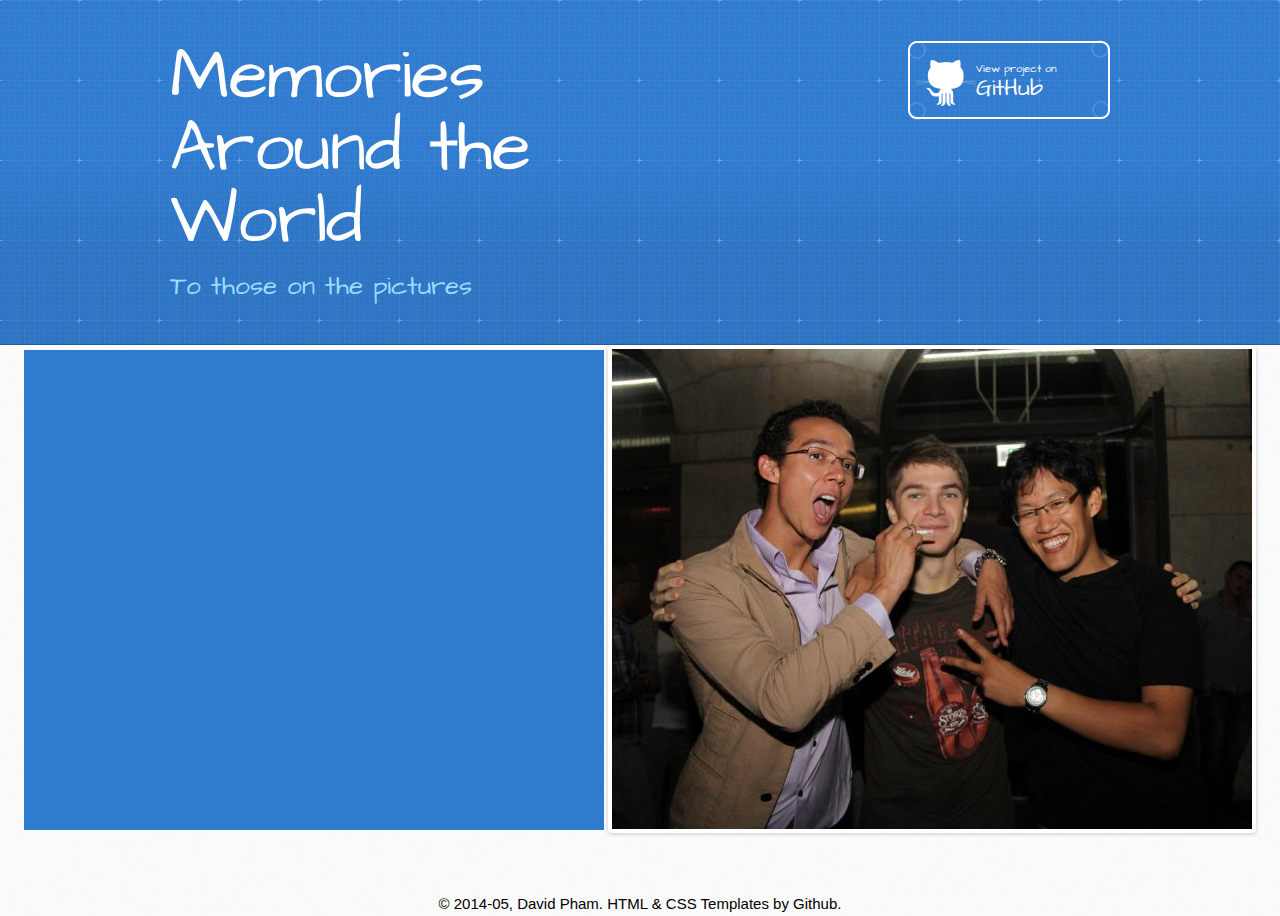
<file: index.html>
<!DOCTYPE html>
<html>
  <head>

    <meta http-equiv="X-UA-Compatible" content="chrome=1">
    <meta name="viewport" content="width=device-width, initial-scale=1, maximum-scale=1">
    <link href='https://fonts.googleapis.com/css?family=Architects+Daughter' rel='stylesheet' type='text/css'>
    <link rel="stylesheet" type="text/css" href="css/stylesheet.css" media="screen" />
    <link rel="stylesheet" type="text/css" href="css/pygment_trac.css" media="screen" />
    <link rel="stylesheet" type="text/css" href="css/print.css" media="print" />
    <meta http-equiv="Content-Type" content="text/html;charset=utf-8"/>
    <script src="scripts/d3.v3.min.js"></script>
    <script src="scripts/jquery.min.js"></script>
    <script src="http://d3js.org/queue.v1.min.js"></script>
    <script src="http://d3js.org/topojson.v1.min.js"></script>
    <!-- <link type="text/css" rel="stylesheet" href="style.css"/> -->
    <title> World Map Pictures </title>
    <!-- Photo Slides inside the webpage -->
    <script src="js/jquery.flexslider-min.js"></script>
	<link rel="stylesheet" href="css/flexslider.css" />     
    <!-- Color as in colorbrewer -->
	<link rel="stylesheet" href="css/colorbrewer.css" />
    <!-- Usefule for the tooltip -->
    <link rel="stylesheet" href="css/d3-style.css" />

    <style type="text/css">     

#pictureSlider {
  width:640px;
  height:480px;
}

.background {
  background:#2e7bcf;
}

.overlay {
  fill: none;
  pointer-events: all;
}

.land {
  fill: #000;
}

.boundary {
  fill: none;
  stroke: #fff;
  stroke-width: .5px;
}

.city {
  fill: rgba(255, 255, 255, 1);
  stroke: red;
  stroke-width: 2;
}

svg {margin-left:auto; margin-right: auto;}
svg:not(:root) { overflow: hidden; }

#wrap  {
  width: 1280;
  margin:0 auto;
  text-align:center;
}

.wrap_li {
 display:inline-block
}

    </style>
  </head>
  <body>
    
    <header>
      <div class="inner">
        <h1>Memories Around the World</h1>
        <h2>To those on the pictures</h2>
        <a href="https://github.com/davidpham87/map_pictures" class="button"><small>View project on</small>GitHub</a>        
      </div>
    </header>
    
    <div id="wrap" style="margin:0 auto; text-algin:center;"> 
      <div width="480px" height="500px" 
           style="display:inline-block; vertical-align:top;">
        <svg height="5px"></svg> <!-- To make some space -->
        <svg id="worldMap" style='background:#2e7bcf'></svg>
      </div>

      <div width="480px" height="500px" 
           style="display:inline-block; vertical-align:top" >
        <div id="sliderDiv">
          <div id="pictureSlider" class="flexslider">
		        <ul class="slides">
		          <li>
			          <img  src="data/pictures/Geneva/01.jpg"/>
		          </li>
            </ul>
          </div>
        </div>
      </div>
    </div>
    
    <div style="text-align:center;">
	    <span style="color:rgb(0,0,0)">
		    &copy; 2014-05, David Pham. HTML & CSS Templates by Github.
	    </span>
    </div>
    <script type="text/javascript" src="js/slider.js"></script>
    <script type="text/javascript" src="scripts/world_map.js"></script>
  </body>
</html>
</file>
<file: css/pygment_trac.css>
.highlight  { background: #ffffff; }
.highlight .c { color: #999988; font-style: italic } /* Comment */
.highlight .err { color: #a61717; background-color: #e3d2d2 } /* Error */
.highlight .k { font-weight: bold } /* Keyword */
.highlight .o { font-weight: bold } /* Operator */
.highlight .cm { color: #999988; font-style: italic } /* Comment.Multiline */
.highlight .cp { color: #999999; font-weight: bold } /* Comment.Preproc */
.highlight .c1 { color: #999988; font-style: italic } /* Comment.Single */
.highlight .cs { color: #999999; font-weight: bold; font-style: italic } /* Comment.Special */
.highlight .gd { color: #000000; background-color: #ffdddd } /* Generic.Deleted */
.highlight .gd .x { color: #000000; background-color: #ffaaaa } /* Generic.Deleted.Specific */
.highlight .ge { font-style: italic } /* Generic.Emph */
.highlight .gr { color: #aa0000 } /* Generic.Error */
.highlight .gh { color: #999999 } /* Generic.Heading */
.highlight .gi { color: #000000; background-color: #ddffdd } /* Generic.Inserted */
.highlight .gi .x { color: #000000; background-color: #aaffaa } /* Generic.Inserted.Specific */
.highlight .go { color: #888888 } /* Generic.Output */
.highlight .gp { color: #555555 } /* Generic.Prompt */
.highlight .gs { font-weight: bold } /* Generic.Strong */
.highlight .gu { color: #800080; font-weight: bold; } /* Generic.Subheading */
.highlight .gt { color: #aa0000 } /* Generic.Traceback */
.highlight .kc { font-weight: bold } /* Keyword.Constant */
.highlight .kd { font-weight: bold } /* Keyword.Declaration */
.highlight .kn { font-weight: bold } /* Keyword.Namespace */
.highlight .kp { font-weight: bold } /* Keyword.Pseudo */
.highlight .kr { font-weight: bold } /* Keyword.Reserved */
.highlight .kt { color: #445588; font-weight: bold } /* Keyword.Type */
.highlight .m { color: #009999 } /* Literal.Number */
.highlight .s { color: #d14 } /* Literal.String */
.highlight .na { color: #008080 } /* Name.Attribute */
.highlight .nb { color: #0086B3 } /* Name.Builtin */
.highlight .nc { color: #445588; font-weight: bold } /* Name.Class */
.highlight .no { color: #008080 } /* Name.Constant */
.highlight .ni { color: #800080 } /* Name.Entity */
.highlight .ne { color: #990000; font-weight: bold } /* Name.Exception */
.highlight .nf { color: #990000; font-weight: bold } /* Name.Function */
.highlight .nn { color: #555555 } /* Name.Namespace */
.highlight .nt { color: #000080 } /* Name.Tag */
.highlight .nv { color: #008080 } /* Name.Variable */
.highlight .ow { font-weight: bold } /* Operator.Word */
.highlight .w { color: #bbbbbb } /* Text.Whitespace */
.highlight .mf { color: #009999 } /* Literal.Number.Float */
.highlight .mh { color: #009999 } /* Literal.Number.Hex */
.highlight .mi { color: #009999 } /* Literal.Number.Integer */
.highlight .mo { color: #009999 } /* Literal.Number.Oct */
.highlight .sb { color: #d14 } /* Literal.String.Backtick */
.highlight .sc { color: #d14 } /* Literal.String.Char */
.highlight .sd { color: #d14 } /* Literal.String.Doc */
.highlight .s2 { color: #d14 } /* Literal.String.Double */
.highlight .se { color: #d14 } /* Literal.String.Escape */
.highlight .sh { color: #d14 } /* Literal.String.Heredoc */
.highlight .si { color: #d14 } /* Literal.String.Interpol */
.highlight .sx { color: #d14 } /* Literal.String.Other */
.highlight .sr { color: #009926 } /* Literal.String.Regex */
.highlight .s1 { color: #d14 } /* Literal.String.Single */
.highlight .ss { color: #990073 } /* Literal.String.Symbol */
.highlight .bp { color: #999999 } /* Name.Builtin.Pseudo */
.highlight .vc { color: #008080 } /* Name.Variable.Class */
.highlight .vg { color: #008080 } /* Name.Variable.Global */
.highlight .vi { color: #008080 } /* Name.Variable.Instance */
.highlight .il { color: #009999 } /* Literal.Number.Integer.Long */

.type-csharp .highlight .k { color: #0000FF }
.type-csharp .highlight .kt { color: #0000FF }
.type-csharp .highlight .nf { color: #000000; font-weight: normal }
.type-csharp .highlight .nc { color: #2B91AF }
.type-csharp .highlight .nn { color: #000000 }
.type-csharp .highlight .s { color: #A31515 }
.type-csharp .highlight .sc { color: #A31515 }
</file>
<file: css/print.css>
html, body, div, span, applet, object, iframe,
h1, h2, h3, h4, h5, h6, p, blockquote, pre,
a, abbr, acronym, address, big, cite, code,
del, dfn, em, img, ins, kbd, q, s, samp,
small, strike, strong, sub, sup, tt, var,
b, u, i, center,
dl, dt, dd, ol, ul, li,
fieldset, form, label, legend,
table, caption, tbody, tfoot, thead, tr, th, td,
article, aside, canvas, details, embed, 
figure, figcaption, footer, header, hgroup, 
menu, nav, output, ruby, section, summary,
time, mark, audio, video {
  margin: 0;
  padding: 0;
  border: 0;
  font-size: 100%;
  font: inherit;
  vertical-align: baseline;
}
/* HTML5 display-role reset for older browsers */
article, aside, details, figcaption, figure, 
footer, header, hgroup, menu, nav, section {
  display: block;
}
body {
  line-height: 1;
}
ol, ul {
  list-style: none;
}
blockquote, q {
  quotes: none;
}
blockquote:before, blockquote:after,
q:before, q:after {
  content: '';
  content: none;
}
table {
  border-collapse: collapse;
  border-spacing: 0;
}
body {
  font-size: 13px;
  line-height: 1.5; 
  font-family: 'Helvetica Neue', Helvetica, Arial, serif;
  color: #000;
}

a {
  color: #d5000d;
  font-weight: bold;
}

header {
  padding-top: 35px;
  padding-bottom: 10px;
}

header h1 {
  font-weight: bold;
  letter-spacing: -1px;
  font-size: 48px;
  color: #303030;
  line-height: 1.2;
}

header h2 {
  letter-spacing: -1px;
  font-size: 24px;
  color: #aaa;
  font-weight: normal;
  line-height: 1.3;
}
#downloads {
  display: none;
}
#main_content {
  padding-top: 20px;
}

code, pre {
  font-family: Monaco, "Bitstream Vera Sans Mono", "Lucida Console", Terminal;
  color: #222;
  margin-bottom: 30px;
  font-size: 12px;
}

code {
  padding: 0 3px;
}

pre {
  border: solid 1px #ddd;
  padding: 20px;
  overflow: auto;
}
pre code {
  padding: 0;
}

ul, ol, dl {
  margin-bottom: 20px;
}


/* COMMON STYLES */

table {
  width: 100%;
  border: 1px solid #ebebeb;
}

th {
  font-weight: 500;
}

td {
  border: 1px solid #ebebeb;
  text-align: center; 
  font-weight: 300;
}

form {
  background: #f2f2f2;
  padding: 20px;
  
}


/* GENERAL ELEMENT TYPE STYLES */

h1 {
  font-size: 2.8em;
} 

h2 {
  font-size: 22px;
  font-weight: bold;
  color: #303030;
  margin-bottom: 8px;
} 

h3 {
  color: #d5000d;
  font-size: 18px;
  font-weight: bold;
  margin-bottom: 8px;
} 
 
h4 {
  font-size: 16px;
  color: #303030;
  font-weight: bold;
} 

h5 {
  font-size: 1em;
  color: #303030;
} 

h6 {
  font-size: .8em;
  color: #303030;
} 

p {
  font-weight: 300;
  margin-bottom: 20px;
}
 
a {
  text-decoration: none;
}

p a {
  font-weight: 400;
}

blockquote {
  font-size: 1.6em;
  border-left: 10px solid #e9e9e9;
  margin-bottom: 20px;
  padding: 0 0 0 30px;
}

ul li {
  list-style: disc inside;
  padding-left: 20px;
}

ol li {
  list-style: decimal inside;
  padding-left: 3px;
}

dl dd {
  font-style: italic;
  font-weight: 100;
}

footer {
  margin-top: 40px;
  padding-top: 20px;
  padding-bottom: 30px;
  font-size: 13px;
  color: #aaa;
}

footer a {
  color: #666;
}

/* MISC */
.clearfix:after {
  clear: both;
  content: '.';
  display: block;
  visibility: hidden;
  height: 0;
}

.clearfix {display: inline-block;}
* html .clearfix {height: 1%;}
.clearfix {display: block;}
</file>
<file: css/colorbrewer.css>
/*
 * This product includes color specifications and designs developed by Cynthia
 * Brewer (http://colorbrewer.org/).
 */

.YlGn .q0-3{fill:rgb(247,252,185)}
.YlGn .q1-3{fill:rgb(173,221,142)}
.YlGn .q2-3{fill:rgb(49,163,84)}
.YlGn .q0-4{fill:rgb(255,255,204)}
.YlGn .q1-4{fill:rgb(194,230,153)}
.YlGn .q2-4{fill:rgb(120,198,121)}
.YlGn .q3-4{fill:rgb(35,132,67)}
.YlGn .q0-5{fill:rgb(255,255,204)}
.YlGn .q1-5{fill:rgb(194,230,153)}
.YlGn .q2-5{fill:rgb(120,198,121)}
.YlGn .q3-5{fill:rgb(49,163,84)}
.YlGn .q4-5{fill:rgb(0,104,55)}
.YlGn .q0-6{fill:rgb(255,255,204)}
.YlGn .q1-6{fill:rgb(217,240,163)}
.YlGn .q2-6{fill:rgb(173,221,142)}
.YlGn .q3-6{fill:rgb(120,198,121)}
.YlGn .q4-6{fill:rgb(49,163,84)}
.YlGn .q5-6{fill:rgb(0,104,55)}
.YlGn .q0-7{fill:rgb(255,255,204)}
.YlGn .q1-7{fill:rgb(217,240,163)}
.YlGn .q2-7{fill:rgb(173,221,142)}
.YlGn .q3-7{fill:rgb(120,198,121)}
.YlGn .q4-7{fill:rgb(65,171,93)}
.YlGn .q5-7{fill:rgb(35,132,67)}
.YlGn .q6-7{fill:rgb(0,90,50)}
.YlGn .q0-8{fill:rgb(255,255,229)}
.YlGn .q1-8{fill:rgb(247,252,185)}
.YlGn .q2-8{fill:rgb(217,240,163)}
.YlGn .q3-8{fill:rgb(173,221,142)}
.YlGn .q4-8{fill:rgb(120,198,121)}
.YlGn .q5-8{fill:rgb(65,171,93)}
.YlGn .q6-8{fill:rgb(35,132,67)}
.YlGn .q7-8{fill:rgb(0,90,50)}
.YlGn .q0-9{fill:rgb(255,255,229)}
.YlGn .q1-9{fill:rgb(247,252,185)}
.YlGn .q2-9{fill:rgb(217,240,163)}
.YlGn .q3-9{fill:rgb(173,221,142)}
.YlGn .q4-9{fill:rgb(120,198,121)}
.YlGn .q5-9{fill:rgb(65,171,93)}
.YlGn .q6-9{fill:rgb(35,132,67)}
.YlGn .q7-9{fill:rgb(0,104,55)}
.YlGn .q8-9{fill:rgb(0,69,41)}
.YlGnBu .q0-3{fill:rgb(237,248,177)}
.YlGnBu .q1-3{fill:rgb(127,205,187)}
.YlGnBu .q2-3{fill:rgb(44,127,184)}
.YlGnBu .q0-4{fill:rgb(255,255,204)}
.YlGnBu .q1-4{fill:rgb(161,218,180)}
.YlGnBu .q2-4{fill:rgb(65,182,196)}
.YlGnBu .q3-4{fill:rgb(34,94,168)}
.YlGnBu .q0-5{fill:rgb(255,255,204)}
.YlGnBu .q1-5{fill:rgb(161,218,180)}
.YlGnBu .q2-5{fill:rgb(65,182,196)}
.YlGnBu .q3-5{fill:rgb(44,127,184)}
.YlGnBu .q4-5{fill:rgb(37,52,148)}
.YlGnBu .q0-6{fill:rgb(255,255,204)}
.YlGnBu .q1-6{fill:rgb(199,233,180)}
.YlGnBu .q2-6{fill:rgb(127,205,187)}
.YlGnBu .q3-6{fill:rgb(65,182,196)}
.YlGnBu .q4-6{fill:rgb(44,127,184)}
.YlGnBu .q5-6{fill:rgb(37,52,148)}
.YlGnBu .q0-7{fill:rgb(255,255,204)}
.YlGnBu .q1-7{fill:rgb(199,233,180)}
.YlGnBu .q2-7{fill:rgb(127,205,187)}
.YlGnBu .q3-7{fill:rgb(65,182,196)}
.YlGnBu .q4-7{fill:rgb(29,145,192)}
.YlGnBu .q5-7{fill:rgb(34,94,168)}
.YlGnBu .q6-7{fill:rgb(12,44,132)}
.YlGnBu .q0-8{fill:rgb(255,255,217)}
.YlGnBu .q1-8{fill:rgb(237,248,177)}
.YlGnBu .q2-8{fill:rgb(199,233,180)}
.YlGnBu .q3-8{fill:rgb(127,205,187)}
.YlGnBu .q4-8{fill:rgb(65,182,196)}
.YlGnBu .q5-8{fill:rgb(29,145,192)}
.YlGnBu .q6-8{fill:rgb(34,94,168)}
.YlGnBu .q7-8{fill:rgb(12,44,132)}
.YlGnBu .q0-9{fill:rgb(255,255,217)}
.YlGnBu .q1-9{fill:rgb(237,248,177)}
.YlGnBu .q2-9{fill:rgb(199,233,180)}
.YlGnBu .q3-9{fill:rgb(127,205,187)}
.YlGnBu .q4-9{fill:rgb(65,182,196)}
.YlGnBu .q5-9{fill:rgb(29,145,192)}
.YlGnBu .q6-9{fill:rgb(34,94,168)}
.YlGnBu .q7-9{fill:rgb(37,52,148)}
.YlGnBu .q8-9{fill:rgb(8,29,88)}
.GnBu .q0-3{fill:rgb(224,243,219)}
.GnBu .q1-3{fill:rgb(168,221,181)}
.GnBu .q2-3{fill:rgb(67,162,202)}
.GnBu .q0-4{fill:rgb(240,249,232)}
.GnBu .q1-4{fill:rgb(186,228,188)}
.GnBu .q2-4{fill:rgb(123,204,196)}
.GnBu .q3-4{fill:rgb(43,140,190)}
.GnBu .q0-5{fill:rgb(240,249,232)}
.GnBu .q1-5{fill:rgb(186,228,188)}
.GnBu .q2-5{fill:rgb(123,204,196)}
.GnBu .q3-5{fill:rgb(67,162,202)}
.GnBu .q4-5{fill:rgb(8,104,172)}
.GnBu .q0-6{fill:rgb(240,249,232)}
.GnBu .q1-6{fill:rgb(204,235,197)}
.GnBu .q2-6{fill:rgb(168,221,181)}
.GnBu .q3-6{fill:rgb(123,204,196)}
.GnBu .q4-6{fill:rgb(67,162,202)}
.GnBu .q5-6{fill:rgb(8,104,172)}
.GnBu .q0-7{fill:rgb(240,249,232)}
.GnBu .q1-7{fill:rgb(204,235,197)}
.GnBu .q2-7{fill:rgb(168,221,181)}
.GnBu .q3-7{fill:rgb(123,204,196)}
.GnBu .q4-7{fill:rgb(78,179,211)}
.GnBu .q5-7{fill:rgb(43,140,190)}
.GnBu .q6-7{fill:rgb(8,88,158)}
.GnBu .q0-8{fill:rgb(247,252,240)}
.GnBu .q1-8{fill:rgb(224,243,219)}
.GnBu .q2-8{fill:rgb(204,235,197)}
.GnBu .q3-8{fill:rgb(168,221,181)}
.GnBu .q4-8{fill:rgb(123,204,196)}
.GnBu .q5-8{fill:rgb(78,179,211)}
.GnBu .q6-8{fill:rgb(43,140,190)}
.GnBu .q7-8{fill:rgb(8,88,158)}
.GnBu .q0-9{fill:rgb(247,252,240)}
.GnBu .q1-9{fill:rgb(224,243,219)}
.GnBu .q2-9{fill:rgb(204,235,197)}
.GnBu .q3-9{fill:rgb(168,221,181)}
.GnBu .q4-9{fill:rgb(123,204,196)}
.GnBu .q5-9{fill:rgb(78,179,211)}
.GnBu .q6-9{fill:rgb(43,140,190)}
.GnBu .q7-9{fill:rgb(8,104,172)}
.GnBu .q8-9{fill:rgb(8,64,129)}
.BuGn .q0-3{fill:rgb(229,245,249)}
.BuGn .q1-3{fill:rgb(153,216,201)}
.BuGn .q2-3{fill:rgb(44,162,95)}
.BuGn .q0-4{fill:rgb(237,248,251)}
.BuGn .q1-4{fill:rgb(178,226,226)}
.BuGn .q2-4{fill:rgb(102,194,164)}
.BuGn .q3-4{fill:rgb(35,139,69)}
.BuGn .q0-5{fill:rgb(237,248,251)}
.BuGn .q1-5{fill:rgb(178,226,226)}
.BuGn .q2-5{fill:rgb(102,194,164)}
.BuGn .q3-5{fill:rgb(44,162,95)}
.BuGn .q4-5{fill:rgb(0,109,44)}
.BuGn .q0-6{fill:rgb(237,248,251)}
.BuGn .q1-6{fill:rgb(204,236,230)}
.BuGn .q2-6{fill:rgb(153,216,201)}
.BuGn .q3-6{fill:rgb(102,194,164)}
.BuGn .q4-6{fill:rgb(44,162,95)}
.BuGn .q5-6{fill:rgb(0,109,44)}
.BuGn .q0-7{fill:rgb(237,248,251)}
.BuGn .q1-7{fill:rgb(204,236,230)}
.BuGn .q2-7{fill:rgb(153,216,201)}
.BuGn .q3-7{fill:rgb(102,194,164)}
.BuGn .q4-7{fill:rgb(65,174,118)}
.BuGn .q5-7{fill:rgb(35,139,69)}
.BuGn .q6-7{fill:rgb(0,88,36)}
.BuGn .q0-8{fill:rgb(247,252,253)}
.BuGn .q1-8{fill:rgb(229,245,249)}
.BuGn .q2-8{fill:rgb(204,236,230)}
.BuGn .q3-8{fill:rgb(153,216,201)}
.BuGn .q4-8{fill:rgb(102,194,164)}
.BuGn .q5-8{fill:rgb(65,174,118)}
.BuGn .q6-8{fill:rgb(35,139,69)}
.BuGn .q7-8{fill:rgb(0,88,36)}
.BuGn .q0-9{fill:rgb(247,252,253)}
.BuGn .q1-9{fill:rgb(229,245,249)}
.BuGn .q2-9{fill:rgb(204,236,230)}
.BuGn .q3-9{fill:rgb(153,216,201)}
.BuGn .q4-9{fill:rgb(102,194,164)}
.BuGn .q5-9{fill:rgb(65,174,118)}
.BuGn .q6-9{fill:rgb(35,139,69)}
.BuGn .q7-9{fill:rgb(0,109,44)}
.BuGn .q8-9{fill:rgb(0,68,27)}
.PuBuGn .q0-3{fill:rgb(236,226,240)}
.PuBuGn .q1-3{fill:rgb(166,189,219)}
.PuBuGn .q2-3{fill:rgb(28,144,153)}
.PuBuGn .q0-4{fill:rgb(246,239,247)}
.PuBuGn .q1-4{fill:rgb(189,201,225)}
.PuBuGn .q2-4{fill:rgb(103,169,207)}
.PuBuGn .q3-4{fill:rgb(2,129,138)}
.PuBuGn .q0-5{fill:rgb(246,239,247)}
.PuBuGn .q1-5{fill:rgb(189,201,225)}
.PuBuGn .q2-5{fill:rgb(103,169,207)}
.PuBuGn .q3-5{fill:rgb(28,144,153)}
.PuBuGn .q4-5{fill:rgb(1,108,89)}
.PuBuGn .q0-6{fill:rgb(246,239,247)}
.PuBuGn .q1-6{fill:rgb(208,209,230)}
.PuBuGn .q2-6{fill:rgb(166,189,219)}
.PuBuGn .q3-6{fill:rgb(103,169,207)}
.PuBuGn .q4-6{fill:rgb(28,144,153)}
.PuBuGn .q5-6{fill:rgb(1,108,89)}
.PuBuGn .q0-7{fill:rgb(246,239,247)}
.PuBuGn .q1-7{fill:rgb(208,209,230)}
.PuBuGn .q2-7{fill:rgb(166,189,219)}
.PuBuGn .q3-7{fill:rgb(103,169,207)}
.PuBuGn .q4-7{fill:rgb(54,144,192)}
.PuBuGn .q5-7{fill:rgb(2,129,138)}
.PuBuGn .q6-7{fill:rgb(1,100,80)}
.PuBuGn .q0-8{fill:rgb(255,247,251)}
.PuBuGn .q1-8{fill:rgb(236,226,240)}
.PuBuGn .q2-8{fill:rgb(208,209,230)}
.PuBuGn .q3-8{fill:rgb(166,189,219)}
.PuBuGn .q4-8{fill:rgb(103,169,207)}
.PuBuGn .q5-8{fill:rgb(54,144,192)}
.PuBuGn .q6-8{fill:rgb(2,129,138)}
.PuBuGn .q7-8{fill:rgb(1,100,80)}
.PuBuGn .q0-9{fill:rgb(255,247,251)}
.PuBuGn .q1-9{fill:rgb(236,226,240)}
.PuBuGn .q2-9{fill:rgb(208,209,230)}
.PuBuGn .q3-9{fill:rgb(166,189,219)}
.PuBuGn .q4-9{fill:rgb(103,169,207)}
.PuBuGn .q5-9{fill:rgb(54,144,192)}
.PuBuGn .q6-9{fill:rgb(2,129,138)}
.PuBuGn .q7-9{fill:rgb(1,108,89)}
.PuBuGn .q8-9{fill:rgb(1,70,54)}
.PuBu .q0-3{fill:rgb(236,231,242)}
.PuBu .q1-3{fill:rgb(166,189,219)}
.PuBu .q2-3{fill:rgb(43,140,190)}
.PuBu .q0-4{fill:rgb(241,238,246)}
.PuBu .q1-4{fill:rgb(189,201,225)}
.PuBu .q2-4{fill:rgb(116,169,207)}
.PuBu .q3-4{fill:rgb(5,112,176)}
.PuBu .q0-5{fill:rgb(241,238,246)}
.PuBu .q1-5{fill:rgb(189,201,225)}
.PuBu .q2-5{fill:rgb(116,169,207)}
.PuBu .q3-5{fill:rgb(43,140,190)}
.PuBu .q4-5{fill:rgb(4,90,141)}
.PuBu .q0-6{fill:rgb(241,238,246)}
.PuBu .q1-6{fill:rgb(208,209,230)}
.PuBu .q2-6{fill:rgb(166,189,219)}
.PuBu .q3-6{fill:rgb(116,169,207)}
.PuBu .q4-6{fill:rgb(43,140,190)}
.PuBu .q5-6{fill:rgb(4,90,141)}
.PuBu .q0-7{fill:rgb(241,238,246)}
.PuBu .q1-7{fill:rgb(208,209,230)}
.PuBu .q2-7{fill:rgb(166,189,219)}
.PuBu .q3-7{fill:rgb(116,169,207)}
.PuBu .q4-7{fill:rgb(54,144,192)}
.PuBu .q5-7{fill:rgb(5,112,176)}
.PuBu .q6-7{fill:rgb(3,78,123)}
.PuBu .q0-8{fill:rgb(255,247,251)}
.PuBu .q1-8{fill:rgb(236,231,242)}
.PuBu .q2-8{fill:rgb(208,209,230)}
.PuBu .q3-8{fill:rgb(166,189,219)}
.PuBu .q4-8{fill:rgb(116,169,207)}
.PuBu .q5-8{fill:rgb(54,144,192)}
.PuBu .q6-8{fill:rgb(5,112,176)}
.PuBu .q7-8{fill:rgb(3,78,123)}
.PuBu .q0-9{fill:rgb(255,247,251)}
.PuBu .q1-9{fill:rgb(236,231,242)}
.PuBu .q2-9{fill:rgb(208,209,230)}
.PuBu .q3-9{fill:rgb(166,189,219)}
.PuBu .q4-9{fill:rgb(116,169,207)}
.PuBu .q5-9{fill:rgb(54,144,192)}
.PuBu .q6-9{fill:rgb(5,112,176)}
.PuBu .q7-9{fill:rgb(4,90,141)}
.PuBu .q8-9{fill:rgb(2,56,88)}
.BuPu .q0-3{fill:rgb(224,236,244)}
.BuPu .q1-3{fill:rgb(158,188,218)}
.BuPu .q2-3{fill:rgb(136,86,167)}
.BuPu .q0-4{fill:rgb(237,248,251)}
.BuPu .q1-4{fill:rgb(179,205,227)}
.BuPu .q2-4{fill:rgb(140,150,198)}
.BuPu .q3-4{fill:rgb(136,65,157)}
.BuPu .q0-5{fill:rgb(237,248,251)}
.BuPu .q1-5{fill:rgb(179,205,227)}
.BuPu .q2-5{fill:rgb(140,150,198)}
.BuPu .q3-5{fill:rgb(136,86,167)}
.BuPu .q4-5{fill:rgb(129,15,124)}
.BuPu .q0-6{fill:rgb(237,248,251)}
.BuPu .q1-6{fill:rgb(191,211,230)}
.BuPu .q2-6{fill:rgb(158,188,218)}
.BuPu .q3-6{fill:rgb(140,150,198)}
.BuPu .q4-6{fill:rgb(136,86,167)}
.BuPu .q5-6{fill:rgb(129,15,124)}
.BuPu .q0-7{fill:rgb(237,248,251)}
.BuPu .q1-7{fill:rgb(191,211,230)}
.BuPu .q2-7{fill:rgb(158,188,218)}
.BuPu .q3-7{fill:rgb(140,150,198)}
.BuPu .q4-7{fill:rgb(140,107,177)}
.BuPu .q5-7{fill:rgb(136,65,157)}
.BuPu .q6-7{fill:rgb(110,1,107)}
.BuPu .q0-8{fill:rgb(247,252,253)}
.BuPu .q1-8{fill:rgb(224,236,244)}
.BuPu .q2-8{fill:rgb(191,211,230)}
.BuPu .q3-8{fill:rgb(158,188,218)}
.BuPu .q4-8{fill:rgb(140,150,198)}
.BuPu .q5-8{fill:rgb(140,107,177)}
.BuPu .q6-8{fill:rgb(136,65,157)}
.BuPu .q7-8{fill:rgb(110,1,107)}
.BuPu .q0-9{fill:rgb(247,252,253)}
.BuPu .q1-9{fill:rgb(224,236,244)}
.BuPu .q2-9{fill:rgb(191,211,230)}
.BuPu .q3-9{fill:rgb(158,188,218)}
.BuPu .q4-9{fill:rgb(140,150,198)}
.BuPu .q5-9{fill:rgb(140,107,177)}
.BuPu .q6-9{fill:rgb(136,65,157)}
.BuPu .q7-9{fill:rgb(129,15,124)}
.BuPu .q8-9{fill:rgb(77,0,75)}
.RdPu .q0-3{fill:rgb(253,224,221)}
.RdPu .q1-3{fill:rgb(250,159,181)}
.RdPu .q2-3{fill:rgb(197,27,138)}
.RdPu .q0-4{fill:rgb(254,235,226)}
.RdPu .q1-4{fill:rgb(251,180,185)}
.RdPu .q2-4{fill:rgb(247,104,161)}
.RdPu .q3-4{fill:rgb(174,1,126)}
.RdPu .q0-5{fill:rgb(254,235,226)}
.RdPu .q1-5{fill:rgb(251,180,185)}
.RdPu .q2-5{fill:rgb(247,104,161)}
.RdPu .q3-5{fill:rgb(197,27,138)}
.RdPu .q4-5{fill:rgb(122,1,119)}
.RdPu .q0-6{fill:rgb(254,235,226)}
.RdPu .q1-6{fill:rgb(252,197,192)}
.RdPu .q2-6{fill:rgb(250,159,181)}
.RdPu .q3-6{fill:rgb(247,104,161)}
.RdPu .q4-6{fill:rgb(197,27,138)}
.RdPu .q5-6{fill:rgb(122,1,119)}
.RdPu .q0-7{fill:rgb(254,235,226)}
.RdPu .q1-7{fill:rgb(252,197,192)}g
.RdPu .q2-7{fill:rgb(250,159,181)}
.RdPu .q3-7{fill:rgb(247,104,161)}
.RdPu .q4-7{fill:rgb(221,52,151)}
.RdPu .q5-7{fill:rgb(174,1,126)}
.RdPu .q6-7{fill:rgb(122,1,119)}
.RdPu .q0-8{fill:rgb(255,247,243)}
.RdPu .q1-8{fill:rgb(253,224,221)}
.RdPu .q2-8{fill:rgb(252,197,192)}
.RdPu .q3-8{fill:rgb(250,159,181)}
.RdPu .q4-8{fill:rgb(247,104,161)}
.RdPu .q5-8{fill:rgb(221,52,151)}
.RdPu .q6-8{fill:rgb(174,1,126)}
.RdPu .q7-8{fill:rgb(122,1,119)}
.RdPu .q0-9{fill:rgb(255,247,243)}
.RdPu .q1-9{fill:rgb(253,224,221)}
.RdPu .q2-9{fill:rgb(252,197,192)}
.RdPu .q3-9{fill:rgb(250,159,181)}
.RdPu .q4-9{fill:rgb(247,104,161)}
.RdPu .q5-9{fill:rgb(221,52,151)}
.RdPu .q6-9{fill:rgb(174,1,126)}
.RdPu .q7-9{fill:rgb(122,1,119)}
.RdPu .q8-9{fill:rgb(73,0,106)}
.PuRd .q0-3{fill:rgb(231,225,239)}
.PuRd .q1-3{fill:rgb(201,148,199)}
.PuRd .q2-3{fill:rgb(221,28,119)}
.PuRd .q0-4{fill:rgb(241,238,246)}
.PuRd .q1-4{fill:rgb(215,181,216)}
.PuRd .q2-4{fill:rgb(223,101,176)}
.PuRd .q3-4{fill:rgb(206,18,86)}
.PuRd .q0-5{fill:rgb(241,238,246)}
.PuRd .q1-5{fill:rgb(215,181,216)}
.PuRd .q2-5{fill:rgb(223,101,176)}
.PuRd .q3-5{fill:rgb(221,28,119)}
.PuRd .q4-5{fill:rgb(152,0,67)}
.PuRd .q0-6{fill:rgb(241,238,246)}
.PuRd .q1-6{fill:rgb(212,185,218)}
.PuRd .q2-6{fill:rgb(201,148,199)}
.PuRd .q3-6{fill:rgb(223,101,176)}
.PuRd .q4-6{fill:rgb(221,28,119)}
.PuRd .q5-6{fill:rgb(152,0,67)}
.PuRd .q0-7{fill:rgb(241,238,246)}
.PuRd .q1-7{fill:rgb(212,185,218)}
.PuRd .q2-7{fill:rgb(201,148,199)}
.PuRd .q3-7{fill:rgb(223,101,176)}
.PuRd .q4-7{fill:rgb(231,41,138)}
.PuRd .q5-7{fill:rgb(206,18,86)}
.PuRd .q6-7{fill:rgb(145,0,63)}
.PuRd .q0-8{fill:rgb(247,244,249)}
.PuRd .q1-8{fill:rgb(231,225,239)}
.PuRd .q2-8{fill:rgb(212,185,218)}
.PuRd .q3-8{fill:rgb(201,148,199)}
.PuRd .q4-8{fill:rgb(223,101,176)}
.PuRd .q5-8{fill:rgb(231,41,138)}
.PuRd .q6-8{fill:rgb(206,18,86)}
.PuRd .q7-8{fill:rgb(145,0,63)}
.PuRd .q0-9{fill:rgb(247,244,249)}
.PuRd .q1-9{fill:rgb(231,225,239)}
.PuRd .q2-9{fill:rgb(212,185,218)}
.PuRd .q3-9{fill:rgb(201,148,199)}
.PuRd .q4-9{fill:rgb(223,101,176)}
.PuRd .q5-9{fill:rgb(231,41,138)}
.PuRd .q6-9{fill:rgb(206,18,86)}
.PuRd .q7-9{fill:rgb(152,0,67)}
.PuRd .q8-9{fill:rgb(103,0,31)}
.OrRd .q0-3{fill:rgb(254,232,200)}
.OrRd .q1-3{fill:rgb(253,187,132)}
.OrRd .q2-3{fill:rgb(227,74,51)}
.OrRd .q0-4{fill:rgb(254,240,217)}
.OrRd .q1-4{fill:rgb(253,204,138)}
.OrRd .q2-4{fill:rgb(252,141,89)}
.OrRd .q3-4{fill:rgb(215,48,31)}
.OrRd .q0-5{fill:rgb(254,240,217)}
.OrRd .q1-5{fill:rgb(253,204,138)}
.OrRd .q2-5{fill:rgb(252,141,89)}
.OrRd .q3-5{fill:rgb(227,74,51)}
.OrRd .q4-5{fill:rgb(179,0,0)}
.OrRd .q0-6{fill:rgb(254,240,217)}
.OrRd .q1-6{fill:rgb(253,212,158)}
.OrRd .q2-6{fill:rgb(253,187,132)}
.OrRd .q3-6{fill:rgb(252,141,89)}
.OrRd .q4-6{fill:rgb(227,74,51)}
.OrRd .q5-6{fill:rgb(179,0,0)}
.OrRd .q0-7{fill:rgb(254,240,217)}
.OrRd .q1-7{fill:rgb(253,212,158)}
.OrRd .q2-7{fill:rgb(253,187,132)}
.OrRd .q3-7{fill:rgb(252,141,89)}
.OrRd .q4-7{fill:rgb(239,101,72)}
.OrRd .q5-7{fill:rgb(215,48,31)}
.OrRd .q6-7{fill:rgb(153,0,0)}
.OrRd .q0-8{fill:rgb(255,247,236)}
.OrRd .q1-8{fill:rgb(254,232,200)}
.OrRd .q2-8{fill:rgb(253,212,158)}
.OrRd .q3-8{fill:rgb(253,187,132)}
.OrRd .q4-8{fill:rgb(252,141,89)}
.OrRd .q5-8{fill:rgb(239,101,72)}
.OrRd .q6-8{fill:rgb(215,48,31)}
.OrRd .q7-8{fill:rgb(153,0,0)}
.OrRd .q0-9{fill:rgb(255,247,236)}
.OrRd .q1-9{fill:rgb(254,232,200)}
.OrRd .q2-9{fill:rgb(253,212,158)}
.OrRd .q3-9{fill:rgb(253,187,132)}
.OrRd .q4-9{fill:rgb(252,141,89)}
.OrRd .q5-9{fill:rgb(239,101,72)}
.OrRd .q6-9{fill:rgb(215,48,31)}
.OrRd .q7-9{fill:rgb(179,0,0)}
.OrRd .q8-9{fill:rgb(127,0,0)}
.YlOrRd .q0-3{fill:rgb(255,237,160)}
.YlOrRd .q1-3{fill:rgb(254,178,76)}
.YlOrRd .q2-3{fill:rgb(240,59,32)}
.YlOrRd .q0-4{fill:rgb(255,255,178)}
.YlOrRd .q1-4{fill:rgb(254,204,92)}
.YlOrRd .q2-4{fill:rgb(253,141,60)}
.YlOrRd .q3-4{fill:rgb(227,26,28)}
.YlOrRd .q0-5{fill:rgb(255,255,178)}
.YlOrRd .q1-5{fill:rgb(254,204,92)}
.YlOrRd .q2-5{fill:rgb(253,141,60)}
.YlOrRd .q3-5{fill:rgb(240,59,32)}
.YlOrRd .q4-5{fill:rgb(189,0,38)}
.YlOrRd .q0-6{fill:rgb(255,255,178)}
.YlOrRd .q1-6{fill:rgb(254,217,118)}
.YlOrRd .q2-6{fill:rgb(254,178,76)}
.YlOrRd .q3-6{fill:rgb(253,141,60)}
.YlOrRd .q4-6{fill:rgb(240,59,32)}
.YlOrRd .q5-6{fill:rgb(189,0,38)}
.YlOrRd .q0-7{fill:rgb(255,255,178)}
.YlOrRd .q1-7{fill:rgb(254,217,118)}
.YlOrRd .q2-7{fill:rgb(254,178,76)}
.YlOrRd .q3-7{fill:rgb(253,141,60)}
.YlOrRd .q4-7{fill:rgb(252,78,42)}
.YlOrRd .q5-7{fill:rgb(227,26,28)}
.YlOrRd .q6-7{fill:rgb(177,0,38)}
.YlOrRd .q0-8{fill:rgb(255,255,204)}
.YlOrRd .q1-8{fill:rgb(255,237,160)}
.YlOrRd .q2-8{fill:rgb(254,217,118)}
.YlOrRd .q3-8{fill:rgb(254,178,76)}
.YlOrRd .q4-8{fill:rgb(253,141,60)}
.YlOrRd .q5-8{fill:rgb(252,78,42)}
.YlOrRd .q6-8{fill:rgb(227,26,28)}
.YlOrRd .q7-8{fill:rgb(177,0,38)}
.YlOrRd .q0-9{fill:rgb(255,255,204)}
.YlOrRd .q1-9{fill:rgb(255,237,160)}
.YlOrRd .q2-9{fill:rgb(254,217,118)}
.YlOrRd .q3-9{fill:rgb(254,178,76)}
.YlOrRd .q4-9{fill:rgb(253,141,60)}
.YlOrRd .q5-9{fill:rgb(252,78,42)}
.YlOrRd .q6-9{fill:rgb(227,26,28)}
.YlOrRd .q7-9{fill:rgb(189,0,38)}
.YlOrRd .q8-9{fill:rgb(128,0,38)}
.YlOrBr .q0-3{fill:rgb(255,247,188)}
.YlOrBr .q1-3{fill:rgb(254,196,79)}
.YlOrBr .q2-3{fill:rgb(217,95,14)}
.YlOrBr .q0-4{fill:rgb(255,255,212)}
.YlOrBr .q1-4{fill:rgb(254,217,142)}
.YlOrBr .q2-4{fill:rgb(254,153,41)}
.YlOrBr .q3-4{fill:rgb(204,76,2)}
.YlOrBr .q0-5{fill:rgb(255,255,212)}
.YlOrBr .q1-5{fill:rgb(254,217,142)}
.YlOrBr .q2-5{fill:rgb(254,153,41)}
.YlOrBr .q3-5{fill:rgb(217,95,14)}
.YlOrBr .q4-5{fill:rgb(153,52,4)}
.YlOrBr .q0-6{fill:rgb(255,255,212)}
.YlOrBr .q1-6{fill:rgb(254,227,145)}
.YlOrBr .q2-6{fill:rgb(254,196,79)}
.YlOrBr .q3-6{fill:rgb(254,153,41)}
.YlOrBr .q4-6{fill:rgb(217,95,14)}
.YlOrBr .q5-6{fill:rgb(153,52,4)}
.YlOrBr .q0-7{fill:rgb(255,255,212)}
.YlOrBr .q1-7{fill:rgb(254,227,145)}
.YlOrBr .q2-7{fill:rgb(254,196,79)}
.YlOrBr .q3-7{fill:rgb(254,153,41)}
.YlOrBr .q4-7{fill:rgb(236,112,20)}
.YlOrBr .q5-7{fill:rgb(204,76,2)}
.YlOrBr .q6-7{fill:rgb(140,45,4)}
.YlOrBr .q0-8{fill:rgb(255,255,229)}
.YlOrBr .q1-8{fill:rgb(255,247,188)}
.YlOrBr .q2-8{fill:rgb(254,227,145)}
.YlOrBr .q3-8{fill:rgb(254,196,79)}
.YlOrBr .q4-8{fill:rgb(254,153,41)}
.YlOrBr .q5-8{fill:rgb(236,112,20)}
.YlOrBr .q6-8{fill:rgb(204,76,2)}
.YlOrBr .q7-8{fill:rgb(140,45,4)}
.YlOrBr .q0-9{fill:rgb(255,255,229)}
.YlOrBr .q1-9{fill:rgb(255,247,188)}
.YlOrBr .q2-9{fill:rgb(254,227,145)}
.YlOrBr .q3-9{fill:rgb(254,196,79)}
.YlOrBr .q4-9{fill:rgb(254,153,41)}
.YlOrBr .q5-9{fill:rgb(236,112,20)}
.YlOrBr .q6-9{fill:rgb(204,76,2)}
.YlOrBr .q7-9{fill:rgb(153,52,4)}
.YlOrBr .q8-9{fill:rgb(102,37,6)}
.Purples .q0-3{fill:rgb(239,237,245)}
.Purples .q1-3{fill:rgb(188,189,220)}
.Purples .q2-3{fill:rgb(117,107,177)}
.Purples .q0-4{fill:rgb(242,240,247)}
.Purples .q1-4{fill:rgb(203,201,226)}
.Purples .q2-4{fill:rgb(158,154,200)}
.Purples .q3-4{fill:rgb(106,81,163)}
.Purples .q0-5{fill:rgb(242,240,247)}
.Purples .q1-5{fill:rgb(203,201,226)}
.Purples .q2-5{fill:rgb(158,154,200)}
.Purples .q3-5{fill:rgb(117,107,177)}
.Purples .q4-5{fill:rgb(84,39,143)}
.Purples .q0-6{fill:rgb(242,240,247)}
.Purples .q1-6{fill:rgb(218,218,235)}
.Purples .q2-6{fill:rgb(188,189,220)}
.Purples .q3-6{fill:rgb(158,154,200)}
.Purples .q4-6{fill:rgb(117,107,177)}
.Purples .q5-6{fill:rgb(84,39,143)}
.Purples .q0-7{fill:rgb(242,240,247)}
.Purples .q1-7{fill:rgb(218,218,235)}
.Purples .q2-7{fill:rgb(188,189,220)}
.Purples .q3-7{fill:rgb(158,154,200)}
.Purples .q4-7{fill:rgb(128,125,186)}
.Purples .q5-7{fill:rgb(106,81,163)}
.Purples .q6-7{fill:rgb(74,20,134)}
.Purples .q0-8{fill:rgb(252,251,253)}
.Purples .q1-8{fill:rgb(239,237,245)}
.Purples .q2-8{fill:rgb(218,218,235)}
.Purples .q3-8{fill:rgb(188,189,220)}
.Purples .q4-8{fill:rgb(158,154,200)}
.Purples .q5-8{fill:rgb(128,125,186)}
.Purples .q6-8{fill:rgb(106,81,163)}
.Purples .q7-8{fill:rgb(74,20,134)}
.Purples .q0-9{fill:rgb(252,251,253)}
.Purples .q1-9{fill:rgb(239,237,245)}
.Purples .q2-9{fill:rgb(218,218,235)}
.Purples .q3-9{fill:rgb(188,189,220)}
.Purples .q4-9{fill:rgb(158,154,200)}
.Purples .q5-9{fill:rgb(128,125,186)}
.Purples .q6-9{fill:rgb(106,81,163)}
.Purples .q7-9{fill:rgb(84,39,143)}
.Purples .q8-9{fill:rgb(63,0,125)}
.Blues .q0-3{fill:rgb(222,235,247)}
.Blues .q1-3{fill:rgb(158,202,225)}
.Blues .q2-3{fill:rgb(49,130,189)}
.Blues .q0-4{fill:rgb(239,243,255)}
.Blues .q1-4{fill:rgb(189,215,231)}
.Blues .q2-4{fill:rgb(107,174,214)}
.Blues .q3-4{fill:rgb(33,113,181)}
.Blues .q0-5{fill:rgb(239,243,255)}
.Blues .q1-5{fill:rgb(189,215,231)}
.Blues .q2-5{fill:rgb(107,174,214)}
.Blues .q3-5{fill:rgb(49,130,189)}
.Blues .q4-5{fill:rgb(8,81,156)}
.Blues .q0-6{fill:rgb(239,243,255)}
.Blues .q1-6{fill:rgb(198,219,239)}
.Blues .q2-6{fill:rgb(158,202,225)}
.Blues .q3-6{fill:rgb(107,174,214)}
.Blues .q4-6{fill:rgb(49,130,189)}
.Blues .q5-6{fill:rgb(8,81,156)}
.Blues .q0-7{fill:rgb(239,243,255)}
.Blues .q1-7{fill:rgb(198,219,239)}
.Blues .q2-7{fill:rgb(158,202,225)}
.Blues .q3-7{fill:rgb(107,174,214)}
.Blues .q4-7{fill:rgb(66,146,198)}
.Blues .q5-7{fill:rgb(33,113,181)}
.Blues .q6-7{fill:rgb(8,69,148)}
.Blues .q0-8{fill:rgb(247,251,255)}
.Blues .q1-8{fill:rgb(222,235,247)}
.Blues .q2-8{fill:rgb(198,219,239)}
.Blues .q3-8{fill:rgb(158,202,225)}
.Blues .q4-8{fill:rgb(107,174,214)}
.Blues .q5-8{fill:rgb(66,146,198)}
.Blues .q6-8{fill:rgb(33,113,181)}
.Blues .q7-8{fill:rgb(8,69,148)}
.Blues .q0-9{fill:rgb(247,251,255)}
.Blues .q1-9{fill:rgb(222,235,247)}
.Blues .q2-9{fill:rgb(198,219,239)}
.Blues .q3-9{fill:rgb(158,202,225)}
.Blues .q4-9{fill:rgb(107,174,214)}
.Blues .q5-9{fill:rgb(66,146,198)}
.Blues .q6-9{fill:rgb(33,113,181)}
.Blues .q7-9{fill:rgb(8,81,156)}
.Blues .q8-9{fill:rgb(8,48,107)}
.Greens .q0-3{fill:rgb(229,245,224)}
.Greens .q1-3{fill:rgb(161,217,155)}
.Greens .q2-3{fill:rgb(49,163,84)}
.Greens .q0-4{fill:rgb(237,248,233)}
.Greens .q1-4{fill:rgb(186,228,179)}
.Greens .q2-4{fill:rgb(116,196,118)}
.Greens .q3-4{fill:rgb(35,139,69)}
.Greens .q0-5{fill:rgb(237,248,233)}
.Greens .q1-5{fill:rgb(186,228,179)}
.Greens .q2-5{fill:rgb(116,196,118)}
.Greens .q3-5{fill:rgb(49,163,84)}
.Greens .q4-5{fill:rgb(0,109,44)}
.Greens .q0-6{fill:rgb(237,248,233)}
.Greens .q1-6{fill:rgb(199,233,192)}
.Greens .q2-6{fill:rgb(161,217,155)}
.Greens .q3-6{fill:rgb(116,196,118)}
.Greens .q4-6{fill:rgb(49,163,84)}
.Greens .q5-6{fill:rgb(0,109,44)}
.Greens .q0-7{fill:rgb(237,248,233)}
.Greens .q1-7{fill:rgb(199,233,192)}
.Greens .q2-7{fill:rgb(161,217,155)}
.Greens .q3-7{fill:rgb(116,196,118)}
.Greens .q4-7{fill:rgb(65,171,93)}
.Greens .q5-7{fill:rgb(35,139,69)}
.Greens .q6-7{fill:rgb(0,90,50)}
.Greens .q0-8{fill:rgb(247,252,245)}
.Greens .q1-8{fill:rgb(229,245,224)}
.Greens .q2-8{fill:rgb(199,233,192)}
.Greens .q3-8{fill:rgb(161,217,155)}
.Greens .q4-8{fill:rgb(116,196,118)}
.Greens .q5-8{fill:rgb(65,171,93)}
.Greens .q6-8{fill:rgb(35,139,69)}
.Greens .q7-8{fill:rgb(0,90,50)}
.Greens .q0-9{fill:rgb(247,252,245)}
.Greens .q1-9{fill:rgb(229,245,224)}
.Greens .q2-9{fill:rgb(199,233,192)}
.Greens .q3-9{fill:rgb(161,217,155)}
.Greens .q4-9{fill:rgb(116,196,118)}
.Greens .q5-9{fill:rgb(65,171,93)}
.Greens .q6-9{fill:rgb(35,139,69)}
.Greens .q7-9{fill:rgb(0,109,44)}
.Greens .q8-9{fill:rgb(0,68,27)}
.Oranges .q0-3{fill:rgb(254,230,206)}
.Oranges .q1-3{fill:rgb(253,174,107)}
.Oranges .q2-3{fill:rgb(230,85,13)}
.Oranges .q0-4{fill:rgb(254,237,222)}
.Oranges .q1-4{fill:rgb(253,190,133)}
.Oranges .q2-4{fill:rgb(253,141,60)}
.Oranges .q3-4{fill:rgb(217,71,1)}
.Oranges .q0-5{fill:rgb(254,237,222)}
.Oranges .q1-5{fill:rgb(253,190,133)}
.Oranges .q2-5{fill:rgb(253,141,60)}
.Oranges .q3-5{fill:rgb(230,85,13)}
.Oranges .q4-5{fill:rgb(166,54,3)}
.Oranges .q0-6{fill:rgb(254,237,222)}
.Oranges .q1-6{fill:rgb(253,208,162)}
.Oranges .q2-6{fill:rgb(253,174,107)}
.Oranges .q3-6{fill:rgb(253,141,60)}
.Oranges .q4-6{fill:rgb(230,85,13)}
.Oranges .q5-6{fill:rgb(166,54,3)}
.Oranges .q0-7{fill:rgb(254,237,222)}
.Oranges .q1-7{fill:rgb(253,208,162)}
.Oranges .q2-7{fill:rgb(253,174,107)}
.Oranges .q3-7{fill:rgb(253,141,60)}
.Oranges .q4-7{fill:rgb(241,105,19)}
.Oranges .q5-7{fill:rgb(217,72,1)}
.Oranges .q6-7{fill:rgb(140,45,4)}
.Oranges .q0-8{fill:rgb(255,245,235)}
.Oranges .q1-8{fill:rgb(254,230,206)}
.Oranges .q2-8{fill:rgb(253,208,162)}
.Oranges .q3-8{fill:rgb(253,174,107)}
.Oranges .q4-8{fill:rgb(253,141,60)}
.Oranges .q5-8{fill:rgb(241,105,19)}
.Oranges .q6-8{fill:rgb(217,72,1)}
.Oranges .q7-8{fill:rgb(140,45,4)}
.Oranges .q0-9{fill:rgb(255,245,235)}
.Oranges .q1-9{fill:rgb(254,230,206)}
.Oranges .q2-9{fill:rgb(253,208,162)}
.Oranges .q3-9{fill:rgb(253,174,107)}
.Oranges .q4-9{fill:rgb(253,141,60)}
.Oranges .q5-9{fill:rgb(241,105,19)}
.Oranges .q6-9{fill:rgb(217,72,1)}
.Oranges .q7-9{fill:rgb(166,54,3)}
.Oranges .q8-9{fill:rgb(127,39,4)}
.Reds .q0-3{fill:rgb(254,224,210)}
.Reds .q1-3{fill:rgb(252,146,114)}
.Reds .q2-3{fill:rgb(222,45,38)}
.Reds .q0-4{fill:rgb(254,229,217)}
.Reds .q1-4{fill:rgb(252,174,145)}
.Reds .q2-4{fill:rgb(251,106,74)}
.Reds .q3-4{fill:rgb(203,24,29)}
.Reds .q0-5{fill:rgb(254,229,217)}
.Reds .q1-5{fill:rgb(252,174,145)}
.Reds .q2-5{fill:rgb(251,106,74)}
.Reds .q3-5{fill:rgb(222,45,38)}
.Reds .q4-5{fill:rgb(165,15,21)}
.Reds .q0-6{fill:rgb(254,229,217)}
.Reds .q1-6{fill:rgb(252,187,161)}
.Reds .q2-6{fill:rgb(252,146,114)}
.Reds .q3-6{fill:rgb(251,106,74)}
.Reds .q4-6{fill:rgb(222,45,38)}
.Reds .q5-6{fill:rgb(165,15,21)}
.Reds .q0-7{fill:rgb(254,229,217)}
.Reds .q1-7{fill:rgb(252,187,161)}
.Reds .q2-7{fill:rgb(252,146,114)}
.Reds .q3-7{fill:rgb(251,106,74)}
.Reds .q4-7{fill:rgb(239,59,44)}
.Reds .q5-7{fill:rgb(203,24,29)}
.Reds .q6-7{fill:rgb(153,0,13)}
.Reds .q0-8{fill:rgb(255,245,240)}
.Reds .q1-8{fill:rgb(254,224,210)}
.Reds .q2-8{fill:rgb(252,187,161)}
.Reds .q3-8{fill:rgb(252,146,114)}
.Reds .q4-8{fill:rgb(251,106,74)}
.Reds .q5-8{fill:rgb(239,59,44)}
.Reds .q6-8{fill:rgb(203,24,29)}
.Reds .q7-8{fill:rgb(153,0,13)}
.Reds .q0-9{fill:rgb(255,245,240)}
.Reds .q1-9{fill:rgb(254,224,210)}
.Reds .q2-9{fill:rgb(252,187,161)}
.Reds .q3-9{fill:rgb(252,146,114)}
.Reds .q4-9{fill:rgb(251,106,74)}
.Reds .q5-9{fill:rgb(239,59,44)}
.Reds .q6-9{fill:rgb(203,24,29)}
.Reds .q7-9{fill:rgb(165,15,21)}
.Reds .q8-9{fill:rgb(103,0,13)}
.Greys .q0-3{fill:rgb(240,240,240)}
.Greys .q1-3{fill:rgb(189,189,189)}
.Greys .q2-3{fill:rgb(99,99,99)}
.Greys .q0-4{fill:rgb(247,247,247)}
.Greys .q1-4{fill:rgb(204,204,204)}
.Greys .q2-4{fill:rgb(150,150,150)}
.Greys .q3-4{fill:rgb(82,82,82)}
.Greys .q0-5{fill:rgb(247,247,247)}
.Greys .q1-5{fill:rgb(204,204,204)}
.Greys .q2-5{fill:rgb(150,150,150)}
.Greys .q3-5{fill:rgb(99,99,99)}
.Greys .q4-5{fill:rgb(37,37,37)}
.Greys .q0-6{fill:rgb(247,247,247)}
.Greys .q1-6{fill:rgb(217,217,217)}
.Greys .q2-6{fill:rgb(189,189,189)}
.Greys .q3-6{fill:rgb(150,150,150)}
.Greys .q4-6{fill:rgb(99,99,99)}
.Greys .q5-6{fill:rgb(37,37,37)}
.Greys .q0-7{fill:rgb(247,247,247)}
.Greys .q1-7{fill:rgb(217,217,217)}
.Greys .q2-7{fill:rgb(189,189,189)}
.Greys .q3-7{fill:rgb(150,150,150)}
.Greys .q4-7{fill:rgb(115,115,115)}
.Greys .q5-7{fill:rgb(82,82,82)}
.Greys .q6-7{fill:rgb(37,37,37)}
.Greys .q0-8{fill:rgb(255,255,255)}
.Greys .q1-8{fill:rgb(240,240,240)}
.Greys .q2-8{fill:rgb(217,217,217)}
.Greys .q3-8{fill:rgb(189,189,189)}
.Greys .q4-8{fill:rgb(150,150,150)}
.Greys .q5-8{fill:rgb(115,115,115)}
.Greys .q6-8{fill:rgb(82,82,82)}
.Greys .q7-8{fill:rgb(37,37,37)}
.Greys .q0-9{fill:rgb(255,255,255)}
.Greys .q1-9{fill:rgb(240,240,240)}
.Greys .q2-9{fill:rgb(217,217,217)}
.Greys .q3-9{fill:rgb(189,189,189)}
.Greys .q4-9{fill:rgb(150,150,150)}
.Greys .q5-9{fill:rgb(115,115,115)}
.Greys .q6-9{fill:rgb(82,82,82)}
.Greys .q7-9{fill:rgb(37,37,37)}
.Greys .q8-9{fill:rgb(0,0,0)}
.PuOr .q0-3{fill:rgb(241,163,64)}
.PuOr .q1-3{fill:rgb(247,247,247)}
.PuOr .q2-3{fill:rgb(153,142,195)}
.PuOr .q0-4{fill:rgb(230,97,1)}
.PuOr .q1-4{fill:rgb(253,184,99)}
.PuOr .q2-4{fill:rgb(178,171,210)}
.PuOr .q3-4{fill:rgb(94,60,153)}
.PuOr .q0-5{fill:rgb(230,97,1)}
.PuOr .q1-5{fill:rgb(253,184,99)}
.PuOr .q2-5{fill:rgb(247,247,247)}
.PuOr .q3-5{fill:rgb(178,171,210)}
.PuOr .q4-5{fill:rgb(94,60,153)}
.PuOr .q0-6{fill:rgb(179,88,6)}
.PuOr .q1-6{fill:rgb(241,163,64)}
.PuOr .q2-6{fill:rgb(254,224,182)}
.PuOr .q3-6{fill:rgb(216,218,235)}
.PuOr .q4-6{fill:rgb(153,142,195)}
.PuOr .q5-6{fill:rgb(84,39,136)}
.PuOr .q0-7{fill:rgb(179,88,6)}
.PuOr .q1-7{fill:rgb(241,163,64)}
.PuOr .q2-7{fill:rgb(254,224,182)}
.PuOr .q3-7{fill:rgb(247,247,247)}
.PuOr .q4-7{fill:rgb(216,218,235)}
.PuOr .q5-7{fill:rgb(153,142,195)}
.PuOr .q6-7{fill:rgb(84,39,136)}
.PuOr .q0-8{fill:rgb(179,88,6)}
.PuOr .q1-8{fill:rgb(224,130,20)}
.PuOr .q2-8{fill:rgb(253,184,99)}
.PuOr .q3-8{fill:rgb(254,224,182)}
.PuOr .q4-8{fill:rgb(216,218,235)}
.PuOr .q5-8{fill:rgb(178,171,210)}
.PuOr .q6-8{fill:rgb(128,115,172)}
.PuOr .q7-8{fill:rgb(84,39,136)}
.PuOr .q0-9{fill:rgb(179,88,6)}
.PuOr .q1-9{fill:rgb(224,130,20)}
.PuOr .q2-9{fill:rgb(253,184,99)}
.PuOr .q3-9{fill:rgb(254,224,182)}
.PuOr .q4-9{fill:rgb(247,247,247)}
.PuOr .q5-9{fill:rgb(216,218,235)}
.PuOr .q6-9{fill:rgb(178,171,210)}
.PuOr .q7-9{fill:rgb(128,115,172)}
.PuOr .q8-9{fill:rgb(84,39,136)}
.PuOr .q0-10{fill:rgb(127,59,8)}
.PuOr .q1-10{fill:rgb(179,88,6)}
.PuOr .q2-10{fill:rgb(224,130,20)}
.PuOr .q3-10{fill:rgb(253,184,99)}
.PuOr .q4-10{fill:rgb(254,224,182)}
.PuOr .q5-10{fill:rgb(216,218,235)}
.PuOr .q6-10{fill:rgb(178,171,210)}
.PuOr .q7-10{fill:rgb(128,115,172)}
.PuOr .q8-10{fill:rgb(84,39,136)}
.PuOr .q9-10{fill:rgb(45,0,75)}
.PuOr .q0-11{fill:rgb(127,59,8)}
.PuOr .q1-11{fill:rgb(179,88,6)}
.PuOr .q2-11{fill:rgb(224,130,20)}
.PuOr .q3-11{fill:rgb(253,184,99)}
.PuOr .q4-11{fill:rgb(254,224,182)}
.PuOr .q5-11{fill:rgb(247,247,247)}
.PuOr .q6-11{fill:rgb(216,218,235)}
.PuOr .q7-11{fill:rgb(178,171,210)}
.PuOr .q8-11{fill:rgb(128,115,172)}
.PuOr .q9-11{fill:rgb(84,39,136)}
.PuOr .q10-11{fill:rgb(45,0,75)}
.BrBG .q0-3{fill:rgb(216,179,101)}
.BrBG .q1-3{fill:rgb(245,245,245)}
.BrBG .q2-3{fill:rgb(90,180,172)}
.BrBG .q0-4{fill:rgb(166,97,26)}
.BrBG .q1-4{fill:rgb(223,194,125)}
.BrBG .q2-4{fill:rgb(128,205,193)}
.BrBG .q3-4{fill:rgb(1,133,113)}
.BrBG .q0-5{fill:rgb(166,97,26)}
.BrBG .q1-5{fill:rgb(223,194,125)}
.BrBG .q2-5{fill:rgb(245,245,245)}
.BrBG .q3-5{fill:rgb(128,205,193)}
.BrBG .q4-5{fill:rgb(1,133,113)}
.BrBG .q0-6{fill:rgb(140,81,10)}
.BrBG .q1-6{fill:rgb(216,179,101)}
.BrBG .q2-6{fill:rgb(246,232,195)}
.BrBG .q3-6{fill:rgb(199,234,229)}
.BrBG .q4-6{fill:rgb(90,180,172)}
.BrBG .q5-6{fill:rgb(1,102,94)}
.BrBG .q0-7{fill:rgb(140,81,10)}
.BrBG .q1-7{fill:rgb(216,179,101)}
.BrBG .q2-7{fill:rgb(246,232,195)}
.BrBG .q3-7{fill:rgb(245,245,245)}
.BrBG .q4-7{fill:rgb(199,234,229)}
.BrBG .q5-7{fill:rgb(90,180,172)}
.BrBG .q6-7{fill:rgb(1,102,94)}
.BrBG .q0-8{fill:rgb(140,81,10)}
.BrBG .q1-8{fill:rgb(191,129,45)}
.BrBG .q2-8{fill:rgb(223,194,125)}
.BrBG .q3-8{fill:rgb(246,232,195)}
.BrBG .q4-8{fill:rgb(199,234,229)}
.BrBG .q5-8{fill:rgb(128,205,193)}
.BrBG .q6-8{fill:rgb(53,151,143)}
.BrBG .q7-8{fill:rgb(1,102,94)}
.BrBG .q0-9{fill:rgb(140,81,10)}
.BrBG .q1-9{fill:rgb(191,129,45)}
.BrBG .q2-9{fill:rgb(223,194,125)}
.BrBG .q3-9{fill:rgb(246,232,195)}
.BrBG .q4-9{fill:rgb(245,245,245)}
.BrBG .q5-9{fill:rgb(199,234,229)}
.BrBG .q6-9{fill:rgb(128,205,193)}
.BrBG .q7-9{fill:rgb(53,151,143)}
.BrBG .q8-9{fill:rgb(1,102,94)}
.BrBG .q0-10{fill:rgb(84,48,5)}
.BrBG .q1-10{fill:rgb(140,81,10)}
.BrBG .q2-10{fill:rgb(191,129,45)}
.BrBG .q3-10{fill:rgb(223,194,125)}
.BrBG .q4-10{fill:rgb(246,232,195)}
.BrBG .q5-10{fill:rgb(199,234,229)}
.BrBG .q6-10{fill:rgb(128,205,193)}
.BrBG .q7-10{fill:rgb(53,151,143)}
.BrBG .q8-10{fill:rgb(1,102,94)}
.BrBG .q9-10{fill:rgb(0,60,48)}
.BrBG .q0-11{fill:rgb(84,48,5)}
.BrBG .q1-11{fill:rgb(140,81,10)}
.BrBG .q2-11{fill:rgb(191,129,45)}
.BrBG .q3-11{fill:rgb(223,194,125)}
.BrBG .q4-11{fill:rgb(246,232,195)}
.BrBG .q5-11{fill:rgb(245,245,245)}
.BrBG .q6-11{fill:rgb(199,234,229)}
.BrBG .q7-11{fill:rgb(128,205,193)}
.BrBG .q8-11{fill:rgb(53,151,143)}
.BrBG .q9-11{fill:rgb(1,102,94)}
.BrBG .q10-11{fill:rgb(0,60,48)}
.PRGn .q0-3{fill:rgb(175,141,195)}
.PRGn .q1-3{fill:rgb(247,247,247)}
.PRGn .q2-3{fill:rgb(127,191,123)}
.PRGn .q0-4{fill:rgb(123,50,148)}
.PRGn .q1-4{fill:rgb(194,165,207)}
.PRGn .q2-4{fill:rgb(166,219,160)}
.PRGn .q3-4{fill:rgb(0,136,55)}
.PRGn .q0-5{fill:rgb(123,50,148)}
.PRGn .q1-5{fill:rgb(194,165,207)}
.PRGn .q2-5{fill:rgb(247,247,247)}
.PRGn .q3-5{fill:rgb(166,219,160)}
.PRGn .q4-5{fill:rgb(0,136,55)}
.PRGn .q0-6{fill:rgb(118,42,131)}
.PRGn .q1-6{fill:rgb(175,141,195)}
.PRGn .q2-6{fill:rgb(231,212,232)}
.PRGn .q3-6{fill:rgb(217,240,211)}
.PRGn .q4-6{fill:rgb(127,191,123)}
.PRGn .q5-6{fill:rgb(27,120,55)}
.PRGn .q0-7{fill:rgb(118,42,131)}
.PRGn .q1-7{fill:rgb(175,141,195)}
.PRGn .q2-7{fill:rgb(231,212,232)}
.PRGn .q3-7{fill:rgb(247,247,247)}
.PRGn .q4-7{fill:rgb(217,240,211)}
.PRGn .q5-7{fill:rgb(127,191,123)}
.PRGn .q6-7{fill:rgb(27,120,55)}
.PRGn .q0-8{fill:rgb(118,42,131)}
.PRGn .q1-8{fill:rgb(153,112,171)}
.PRGn .q2-8{fill:rgb(194,165,207)}
.PRGn .q3-8{fill:rgb(231,212,232)}
.PRGn .q4-8{fill:rgb(217,240,211)}
.PRGn .q5-8{fill:rgb(166,219,160)}
.PRGn .q6-8{fill:rgb(90,174,97)}
.PRGn .q7-8{fill:rgb(27,120,55)}
.PRGn .q0-9{fill:rgb(118,42,131)}
.PRGn .q1-9{fill:rgb(153,112,171)}
.PRGn .q2-9{fill:rgb(194,165,207)}
.PRGn .q3-9{fill:rgb(231,212,232)}
.PRGn .q4-9{fill:rgb(247,247,247)}
.PRGn .q5-9{fill:rgb(217,240,211)}
.PRGn .q6-9{fill:rgb(166,219,160)}
.PRGn .q7-9{fill:rgb(90,174,97)}
.PRGn .q8-9{fill:rgb(27,120,55)}
.PRGn .q0-10{fill:rgb(64,0,75)}
.PRGn .q1-10{fill:rgb(118,42,131)}
.PRGn .q2-10{fill:rgb(153,112,171)}
.PRGn .q3-10{fill:rgb(194,165,207)}
.PRGn .q4-10{fill:rgb(231,212,232)}
.PRGn .q5-10{fill:rgb(217,240,211)}
.PRGn .q6-10{fill:rgb(166,219,160)}
.PRGn .q7-10{fill:rgb(90,174,97)}
.PRGn .q8-10{fill:rgb(27,120,55)}
.PRGn .q9-10{fill:rgb(0,68,27)}
.PRGn .q0-11{fill:rgb(64,0,75)}
.PRGn .q1-11{fill:rgb(118,42,131)}
.PRGn .q2-11{fill:rgb(153,112,171)}
.PRGn .q3-11{fill:rgb(194,165,207)}
.PRGn .q4-11{fill:rgb(231,212,232)}
.PRGn .q5-11{fill:rgb(247,247,247)}
.PRGn .q6-11{fill:rgb(217,240,211)}
.PRGn .q7-11{fill:rgb(166,219,160)}
.PRGn .q8-11{fill:rgb(90,174,97)}
.PRGn .q9-11{fill:rgb(27,120,55)}
.PRGn .q10-11{fill:rgb(0,68,27)}
.PiYG .q0-3{fill:rgb(233,163,201)}
.PiYG .q1-3{fill:rgb(247,247,247)}
.PiYG .q2-3{fill:rgb(161,215,106)}
.PiYG .q0-4{fill:rgb(208,28,139)}
.PiYG .q1-4{fill:rgb(241,182,218)}
.PiYG .q2-4{fill:rgb(184,225,134)}
.PiYG .q3-4{fill:rgb(77,172,38)}
.PiYG .q0-5{fill:rgb(208,28,139)}
.PiYG .q1-5{fill:rgb(241,182,218)}
.PiYG .q2-5{fill:rgb(247,247,247)}
.PiYG .q3-5{fill:rgb(184,225,134)}
.PiYG .q4-5{fill:rgb(77,172,38)}
.PiYG .q0-6{fill:rgb(197,27,125)}
.PiYG .q1-6{fill:rgb(233,163,201)}
.PiYG .q2-6{fill:rgb(253,224,239)}
.PiYG .q3-6{fill:rgb(230,245,208)}
.PiYG .q4-6{fill:rgb(161,215,106)}
.PiYG .q5-6{fill:rgb(77,146,33)}
.PiYG .q0-7{fill:rgb(197,27,125)}
.PiYG .q1-7{fill:rgb(233,163,201)}
.PiYG .q2-7{fill:rgb(253,224,239)}
.PiYG .q3-7{fill:rgb(247,247,247)}
.PiYG .q4-7{fill:rgb(230,245,208)}
.PiYG .q5-7{fill:rgb(161,215,106)}
.PiYG .q6-7{fill:rgb(77,146,33)}
.PiYG .q0-8{fill:rgb(197,27,125)}
.PiYG .q1-8{fill:rgb(222,119,174)}
.PiYG .q2-8{fill:rgb(241,182,218)}
.PiYG .q3-8{fill:rgb(253,224,239)}
.PiYG .q4-8{fill:rgb(230,245,208)}
.PiYG .q5-8{fill:rgb(184,225,134)}
.PiYG .q6-8{fill:rgb(127,188,65)}
.PiYG .q7-8{fill:rgb(77,146,33)}
.PiYG .q0-9{fill:rgb(197,27,125)}
.PiYG .q1-9{fill:rgb(222,119,174)}
.PiYG .q2-9{fill:rgb(241,182,218)}
.PiYG .q3-9{fill:rgb(253,224,239)}
.PiYG .q4-9{fill:rgb(247,247,247)}
.PiYG .q5-9{fill:rgb(230,245,208)}
.PiYG .q6-9{fill:rgb(184,225,134)}
.PiYG .q7-9{fill:rgb(127,188,65)}
.PiYG .q8-9{fill:rgb(77,146,33)}
.PiYG .q0-10{fill:rgb(142,1,82)}
.PiYG .q1-10{fill:rgb(197,27,125)}
.PiYG .q2-10{fill:rgb(222,119,174)}
.PiYG .q3-10{fill:rgb(241,182,218)}
.PiYG .q4-10{fill:rgb(253,224,239)}
.PiYG .q5-10{fill:rgb(230,245,208)}
.PiYG .q6-10{fill:rgb(184,225,134)}
.PiYG .q7-10{fill:rgb(127,188,65)}
.PiYG .q8-10{fill:rgb(77,146,33)}
.PiYG .q9-10{fill:rgb(39,100,25)}
.PiYG .q0-11{fill:rgb(142,1,82)}
.PiYG .q1-11{fill:rgb(197,27,125)}
.PiYG .q2-11{fill:rgb(222,119,174)}
.PiYG .q3-11{fill:rgb(241,182,218)}
.PiYG .q4-11{fill:rgb(253,224,239)}
.PiYG .q5-11{fill:rgb(247,247,247)}
.PiYG .q6-11{fill:rgb(230,245,208)}
.PiYG .q7-11{fill:rgb(184,225,134)}
.PiYG .q8-11{fill:rgb(127,188,65)}
.PiYG .q9-11{fill:rgb(77,146,33)}
.PiYG .q10-11{fill:rgb(39,100,25)}
.RdBu .q0-3{fill:rgb(239,138,98)}
.RdBu .q1-3{fill:rgb(247,247,247)}
.RdBu .q2-3{fill:rgb(103,169,207)}
.RdBu .q0-4{fill:rgb(202,0,32)}
.RdBu .q1-4{fill:rgb(244,165,130)}
.RdBu .q2-4{fill:rgb(146,197,222)}
.RdBu .q3-4{fill:rgb(5,113,176)}
.RdBu .q0-5{fill:rgb(202,0,32)}
.RdBu .q1-5{fill:rgb(244,165,130)}
.RdBu .q2-5{fill:rgb(247,247,247)}
.RdBu .q3-5{fill:rgb(146,197,222)}
.RdBu .q4-5{fill:rgb(5,113,176)}
.RdBu .q0-6{fill:rgb(178,24,43)}
.RdBu .q1-6{fill:rgb(239,138,98)}
.RdBu .q2-6{fill:rgb(253,219,199)}
.RdBu .q3-6{fill:rgb(209,229,240)}
.RdBu .q4-6{fill:rgb(103,169,207)}
.RdBu .q5-6{fill:rgb(33,102,172)}
.RdBu .q0-7{fill:rgb(178,24,43)}
.RdBu .q1-7{fill:rgb(239,138,98)}
.RdBu .q2-7{fill:rgb(253,219,199)}
.RdBu .q3-7{fill:rgb(247,247,247)}
.RdBu .q4-7{fill:rgb(209,229,240)}
.RdBu .q5-7{fill:rgb(103,169,207)}
.RdBu .q6-7{fill:rgb(33,102,172)}
.RdBu .q0-8{fill:rgb(178,24,43)}
.RdBu .q1-8{fill:rgb(214,96,77)}
.RdBu .q2-8{fill:rgb(244,165,130)}
.RdBu .q3-8{fill:rgb(253,219,199)}
.RdBu .q4-8{fill:rgb(209,229,240)}
.RdBu .q5-8{fill:rgb(146,197,222)}
.RdBu .q6-8{fill:rgb(67,147,195)}
.RdBu .q7-8{fill:rgb(33,102,172)}
.RdBu .q0-9{fill:rgb(178,24,43)}
.RdBu .q1-9{fill:rgb(214,96,77)}
.RdBu .q2-9{fill:rgb(244,165,130)}
.RdBu .q3-9{fill:rgb(253,219,199)}
.RdBu .q4-9{fill:rgb(247,247,247)}
.RdBu .q5-9{fill:rgb(209,229,240)}
.RdBu .q6-9{fill:rgb(146,197,222)}
.RdBu .q7-9{fill:rgb(67,147,195)}
.RdBu .q8-9{fill:rgb(33,102,172)}
.RdBu .q0-10{fill:rgb(103,0,31)}
.RdBu .q1-10{fill:rgb(178,24,43)}
.RdBu .q2-10{fill:rgb(214,96,77)}
.RdBu .q3-10{fill:rgb(244,165,130)}
.RdBu .q4-10{fill:rgb(253,219,199)}
.RdBu .q5-10{fill:rgb(209,229,240)}
.RdBu .q6-10{fill:rgb(146,197,222)}
.RdBu .q7-10{fill:rgb(67,147,195)}
.RdBu .q8-10{fill:rgb(33,102,172)}
.RdBu .q9-10{fill:rgb(5,48,97)}
.RdBu .q0-11{fill:rgb(103,0,31)}
.RdBu .q1-11{fill:rgb(178,24,43)}
.RdBu .q2-11{fill:rgb(214,96,77)}
.RdBu .q3-11{fill:rgb(244,165,130)}
.RdBu .q4-11{fill:rgb(253,219,199)}
.RdBu .q5-11{fill:rgb(247,247,247)}
.RdBu .q6-11{fill:rgb(209,229,240)}
.RdBu .q7-11{fill:rgb(146,197,222)}
.RdBu .q8-11{fill:rgb(67,147,195)}
.RdBu .q9-11{fill:rgb(33,102,172)}
.RdBu .q10-11{fill:rgb(5,48,97)}
.RdGy .q0-3{fill:rgb(239,138,98)}
.RdGy .q1-3{fill:rgb(255,255,255)}
.RdGy .q2-3{fill:rgb(153,153,153)}
.RdGy .q0-4{fill:rgb(202,0,32)}
.RdGy .q1-4{fill:rgb(244,165,130)}
.RdGy .q2-4{fill:rgb(186,186,186)}
.RdGy .q3-4{fill:rgb(64,64,64)}
.RdGy .q0-5{fill:rgb(202,0,32)}
.RdGy .q1-5{fill:rgb(244,165,130)}
.RdGy .q2-5{fill:rgb(255,255,255)}
.RdGy .q3-5{fill:rgb(186,186,186)}
.RdGy .q4-5{fill:rgb(64,64,64)}
.RdGy .q0-6{fill:rgb(178,24,43)}
.RdGy .q1-6{fill:rgb(239,138,98)}
.RdGy .q2-6{fill:rgb(253,219,199)}
.RdGy .q3-6{fill:rgb(224,224,224)}
.RdGy .q4-6{fill:rgb(153,153,153)}
.RdGy .q5-6{fill:rgb(77,77,77)}
.RdGy .q0-7{fill:rgb(178,24,43)}
.RdGy .q1-7{fill:rgb(239,138,98)}
.RdGy .q2-7{fill:rgb(253,219,199)}
.RdGy .q3-7{fill:rgb(255,255,255)}
.RdGy .q4-7{fill:rgb(224,224,224)}
.RdGy .q5-7{fill:rgb(153,153,153)}
.RdGy .q6-7{fill:rgb(77,77,77)}
.RdGy .q0-8{fill:rgb(178,24,43)}
.RdGy .q1-8{fill:rgb(214,96,77)}
.RdGy .q2-8{fill:rgb(244,165,130)}
.RdGy .q3-8{fill:rgb(253,219,199)}
.RdGy .q4-8{fill:rgb(224,224,224)}
.RdGy .q5-8{fill:rgb(186,186,186)}
.RdGy .q6-8{fill:rgb(135,135,135)}
.RdGy .q7-8{fill:rgb(77,77,77)}
.RdGy .q0-9{fill:rgb(178,24,43)}
.RdGy .q1-9{fill:rgb(214,96,77)}
.RdGy .q2-9{fill:rgb(244,165,130)}
.RdGy .q3-9{fill:rgb(253,219,199)}
.RdGy .q4-9{fill:rgb(255,255,255)}
.RdGy .q5-9{fill:rgb(224,224,224)}
.RdGy .q6-9{fill:rgb(186,186,186)}
.RdGy .q7-9{fill:rgb(135,135,135)}
.RdGy .q8-9{fill:rgb(77,77,77)}
.RdGy .q0-10{fill:rgb(103,0,31)}
.RdGy .q1-10{fill:rgb(178,24,43)}
.RdGy .q2-10{fill:rgb(214,96,77)}
.RdGy .q3-10{fill:rgb(244,165,130)}
.RdGy .q4-10{fill:rgb(253,219,199)}
.RdGy .q5-10{fill:rgb(224,224,224)}
.RdGy .q6-10{fill:rgb(186,186,186)}
.RdGy .q7-10{fill:rgb(135,135,135)}
.RdGy .q8-10{fill:rgb(77,77,77)}
.RdGy .q9-10{fill:rgb(26,26,26)}
.RdGy .q0-11{fill:rgb(103,0,31)}
.RdGy .q1-11{fill:rgb(178,24,43)}
.RdGy .q2-11{fill:rgb(214,96,77)}
.RdGy .q3-11{fill:rgb(244,165,130)}
.RdGy .q4-11{fill:rgb(253,219,199)}
.RdGy .q5-11{fill:rgb(255,255,255)}
.RdGy .q6-11{fill:rgb(224,224,224)}
.RdGy .q7-11{fill:rgb(186,186,186)}
.RdGy .q8-11{fill:rgb(135,135,135)}
.RdGy .q9-11{fill:rgb(77,77,77)}
.RdGy .q10-11{fill:rgb(26,26,26)}
.RdYlBu .q0-3{fill:rgb(252,141,89)}
.RdYlBu .q1-3{fill:rgb(255,255,191)}
.RdYlBu .q2-3{fill:rgb(145,191,219)}
.RdYlBu .q0-4{fill:rgb(215,25,28)}
.RdYlBu .q1-4{fill:rgb(253,174,97)}
.RdYlBu .q2-4{fill:rgb(171,217,233)}
.RdYlBu .q3-4{fill:rgb(44,123,182)}
.RdYlBu .q0-5{fill:rgb(215,25,28)}
.RdYlBu .q1-5{fill:rgb(253,174,97)}
.RdYlBu .q2-5{fill:rgb(255,255,191)}
.RdYlBu .q3-5{fill:rgb(171,217,233)}
.RdYlBu .q4-5{fill:rgb(44,123,182)}
.RdYlBu .q0-6{fill:rgb(215,48,39)}
.RdYlBu .q1-6{fill:rgb(252,141,89)}
.RdYlBu .q2-6{fill:rgb(254,224,144)}
.RdYlBu .q3-6{fill:rgb(224,243,248)}
.RdYlBu .q4-6{fill:rgb(145,191,219)}
.RdYlBu .q5-6{fill:rgb(69,117,180)}
.RdYlBu .q0-7{fill:rgb(215,48,39)}
.RdYlBu .q1-7{fill:rgb(252,141,89)}
.RdYlBu .q2-7{fill:rgb(254,224,144)}
.RdYlBu .q3-7{fill:rgb(255,255,191)}
.RdYlBu .q4-7{fill:rgb(224,243,248)}
.RdYlBu .q5-7{fill:rgb(145,191,219)}
.RdYlBu .q6-7{fill:rgb(69,117,180)}
.RdYlBu .q0-8{fill:rgb(215,48,39)}
.RdYlBu .q1-8{fill:rgb(244,109,67)}
.RdYlBu .q2-8{fill:rgb(253,174,97)}
.RdYlBu .q3-8{fill:rgb(254,224,144)}
.RdYlBu .q4-8{fill:rgb(224,243,248)}
.RdYlBu .q5-8{fill:rgb(171,217,233)}
.RdYlBu .q6-8{fill:rgb(116,173,209)}
.RdYlBu .q7-8{fill:rgb(69,117,180)}
.RdYlBu .q0-9{fill:rgb(215,48,39)}
.RdYlBu .q1-9{fill:rgb(244,109,67)}
.RdYlBu .q2-9{fill:rgb(253,174,97)}
.RdYlBu .q3-9{fill:rgb(254,224,144)}
.RdYlBu .q4-9{fill:rgb(255,255,191)}
.RdYlBu .q5-9{fill:rgb(224,243,248)}
.RdYlBu .q6-9{fill:rgb(171,217,233)}
.RdYlBu .q7-9{fill:rgb(116,173,209)}
.RdYlBu .q8-9{fill:rgb(69,117,180)}
.RdYlBu .q0-10{fill:rgb(165,0,38)}
.RdYlBu .q1-10{fill:rgb(215,48,39)}
.RdYlBu .q2-10{fill:rgb(244,109,67)}
.RdYlBu .q3-10{fill:rgb(253,174,97)}
.RdYlBu .q4-10{fill:rgb(254,224,144)}
.RdYlBu .q5-10{fill:rgb(224,243,248)}
.RdYlBu .q6-10{fill:rgb(171,217,233)}
.RdYlBu .q7-10{fill:rgb(116,173,209)}
.RdYlBu .q8-10{fill:rgb(69,117,180)}
.RdYlBu .q9-10{fill:rgb(49,54,149)}
.RdYlBu .q0-11{fill:rgb(165,0,38)}
.RdYlBu .q1-11{fill:rgb(215,48,39)}
.RdYlBu .q2-11{fill:rgb(244,109,67)}
.RdYlBu .q3-11{fill:rgb(253,174,97)}
.RdYlBu .q4-11{fill:rgb(254,224,144)}
.RdYlBu .q5-11{fill:rgb(255,255,191)}
.RdYlBu .q6-11{fill:rgb(224,243,248)}
.RdYlBu .q7-11{fill:rgb(171,217,233)}
.RdYlBu .q8-11{fill:rgb(116,173,209)}
.RdYlBu .q9-11{fill:rgb(69,117,180)}
.RdYlBu .q10-11{fill:rgb(49,54,149)}
.Spectral .q0-3{fill:rgb(252,141,89)}
.Spectral .q1-3{fill:rgb(255,255,191)}
.Spectral .q2-3{fill:rgb(153,213,148)}
.Spectral .q0-4{fill:rgb(215,25,28)}
.Spectral .q1-4{fill:rgb(253,174,97)}
.Spectral .q2-4{fill:rgb(171,221,164)}
.Spectral .q3-4{fill:rgb(43,131,186)}
.Spectral .q0-5{fill:rgb(215,25,28)}
.Spectral .q1-5{fill:rgb(253,174,97)}
.Spectral .q2-5{fill:rgb(255,255,191)}
.Spectral .q3-5{fill:rgb(171,221,164)}
.Spectral .q4-5{fill:rgb(43,131,186)}
.Spectral .q0-6{fill:rgb(213,62,79)}
.Spectral .q1-6{fill:rgb(252,141,89)}
.Spectral .q2-6{fill:rgb(254,224,139)}
.Spectral .q3-6{fill:rgb(230,245,152)}
.Spectral .q4-6{fill:rgb(153,213,148)}
.Spectral .q5-6{fill:rgb(50,136,189)}
.Spectral .q0-7{fill:rgb(213,62,79)}
.Spectral .q1-7{fill:rgb(252,141,89)}
.Spectral .q2-7{fill:rgb(254,224,139)}
.Spectral .q3-7{fill:rgb(255,255,191)}
.Spectral .q4-7{fill:rgb(230,245,152)}
.Spectral .q5-7{fill:rgb(153,213,148)}
.Spectral .q6-7{fill:rgb(50,136,189)}
.Spectral .q0-8{fill:rgb(213,62,79)}
.Spectral .q1-8{fill:rgb(244,109,67)}
.Spectral .q2-8{fill:rgb(253,174,97)}
.Spectral .q3-8{fill:rgb(254,224,139)}
.Spectral .q4-8{fill:rgb(230,245,152)}
.Spectral .q5-8{fill:rgb(171,221,164)}
.Spectral .q6-8{fill:rgb(102,194,165)}
.Spectral .q7-8{fill:rgb(50,136,189)}
.Spectral .q0-9{fill:rgb(213,62,79)}
.Spectral .q1-9{fill:rgb(244,109,67)}
.Spectral .q2-9{fill:rgb(253,174,97)}
.Spectral .q3-9{fill:rgb(254,224,139)}
.Spectral .q4-9{fill:rgb(255,255,191)}
.Spectral .q5-9{fill:rgb(230,245,152)}
.Spectral .q6-9{fill:rgb(171,221,164)}
.Spectral .q7-9{fill:rgb(102,194,165)}
.Spectral .q8-9{fill:rgb(50,136,189)}
.Spectral .q0-10{fill:rgb(158,1,66)}
.Spectral .q1-10{fill:rgb(213,62,79)}
.Spectral .q2-10{fill:rgb(244,109,67)}
.Spectral .q3-10{fill:rgb(253,174,97)}
.Spectral .q4-10{fill:rgb(254,224,139)}
.Spectral .q5-10{fill:rgb(230,245,152)}
.Spectral .q6-10{fill:rgb(171,221,164)}
.Spectral .q7-10{fill:rgb(102,194,165)}
.Spectral .q8-10{fill:rgb(50,136,189)}
.Spectral .q9-10{fill:rgb(94,79,162)}
.Spectral .q0-11{fill:rgb(158,1,66)}
.Spectral .q1-11{fill:rgb(213,62,79)}
.Spectral .q2-11{fill:rgb(244,109,67)}
.Spectral .q3-11{fill:rgb(253,174,97)}
.Spectral .q4-11{fill:rgb(254,224,139)}
.Spectral .q5-11{fill:rgb(255,255,191)}
.Spectral .q6-11{fill:rgb(230,245,152)}
.Spectral .q7-11{fill:rgb(171,221,164)}
.Spectral .q8-11{fill:rgb(102,194,165)}
.Spectral .q9-11{fill:rgb(50,136,189)}
.Spectral .q10-11{fill:rgb(94,79,162)}
.RdYlGn .q0-3{fill:rgb(252,141,89)}
.RdYlGn .q1-3{fill:rgb(255,255,191)}
.RdYlGn .q2-3{fill:rgb(145,207,96)}
.RdYlGn .q0-4{fill:rgb(215,25,28)}
.RdYlGn .q1-4{fill:rgb(253,174,97)}
.RdYlGn .q2-4{fill:rgb(166,217,106)}
.RdYlGn .q3-4{fill:rgb(26,150,65)}
.RdYlGn .q0-5{fill:rgb(215,25,28)}
.RdYlGn .q1-5{fill:rgb(253,174,97)}
.RdYlGn .q2-5{fill:rgb(255,255,191)}
.RdYlGn .q3-5{fill:rgb(166,217,106)}
.RdYlGn .q4-5{fill:rgb(26,150,65)}
.RdYlGn .q0-6{fill:rgb(215,48,39)}
.RdYlGn .q1-6{fill:rgb(252,141,89)}
.RdYlGn .q2-6{fill:rgb(254,224,139)}
.RdYlGn .q3-6{fill:rgb(217,239,139)}
.RdYlGn .q4-6{fill:rgb(145,207,96)}
.RdYlGn .q5-6{fill:rgb(26,152,80)}
.RdYlGn .q0-7{fill:rgb(215,48,39)}
.RdYlGn .q1-7{fill:rgb(252,141,89)}
.RdYlGn .q2-7{fill:rgb(254,224,139)}
.RdYlGn .q3-7{fill:rgb(255,255,191)}
.RdYlGn .q4-7{fill:rgb(217,239,139)}
.RdYlGn .q5-7{fill:rgb(145,207,96)}
.RdYlGn .q6-7{fill:rgb(26,152,80)}
.RdYlGn .q0-8{fill:rgb(215,48,39)}
.RdYlGn .q1-8{fill:rgb(244,109,67)}
.RdYlGn .q2-8{fill:rgb(253,174,97)}
.RdYlGn .q3-8{fill:rgb(254,224,139)}
.RdYlGn .q4-8{fill:rgb(217,239,139)}
.RdYlGn .q5-8{fill:rgb(166,217,106)}
.RdYlGn .q6-8{fill:rgb(102,189,99)}
.RdYlGn .q7-8{fill:rgb(26,152,80)}
.RdYlGn .q0-9{fill:rgb(215,48,39)}
.RdYlGn .q1-9{fill:rgb(244,109,67)}
.RdYlGn .q2-9{fill:rgb(253,174,97)}
.RdYlGn .q3-9{fill:rgb(254,224,139)}
.RdYlGn .q4-9{fill:rgb(255,255,191)}
.RdYlGn .q5-9{fill:rgb(217,239,139)}
.RdYlGn .q6-9{fill:rgb(166,217,106)}
.RdYlGn .q7-9{fill:rgb(102,189,99)}
.RdYlGn .q8-9{fill:rgb(26,152,80)}
.RdYlGn .q0-10{fill:rgb(165,0,38)}
.RdYlGn .q1-10{fill:rgb(215,48,39)}
.RdYlGn .q2-10{fill:rgb(244,109,67)}
.RdYlGn .q3-10{fill:rgb(253,174,97)}
.RdYlGn .q4-10{fill:rgb(254,224,139)}
.RdYlGn .q5-10{fill:rgb(217,239,139)}
.RdYlGn .q6-10{fill:rgb(166,217,106)}
.RdYlGn .q7-10{fill:rgb(102,189,99)}
.RdYlGn .q8-10{fill:rgb(26,152,80)}
.RdYlGn .q9-10{fill:rgb(0,104,55)}
.RdYlGn .q0-11{fill:rgb(165,0,38)}
.RdYlGn .q1-11{fill:rgb(215,48,39)}
.RdYlGn .q2-11{fill:rgb(244,109,67)}
.RdYlGn .q3-11{fill:rgb(253,174,97)}
.RdYlGn .q4-11{fill:rgb(254,224,139)}
.RdYlGn .q5-11{fill:rgb(255,255,191)}
.RdYlGn .q6-11{fill:rgb(217,239,139)}
.RdYlGn .q7-11{fill:rgb(166,217,106)}
.RdYlGn .q8-11{fill:rgb(102,189,99)}
.RdYlGn .q9-11{fill:rgb(26,152,80)}
.RdYlGn .q10-11{fill:rgb(0,104,55)}
</file>
<file: css/d3-style.css>
.node circle {
    cursor: pointer;
    fill: #fff;
    stroke: steelblue;
    stroke-width: 1.5px;
}

.node text{
    font-size: 11px;
    font-color: #000;
}

.link {
    fill: none;
    stroke: #ccc;
    stroke-width: 1.5px;
}

.d3-tip {
    width : 400px;
    line-height: 1;
    font-weight: bold;
    padding: 12px;
    background: rgba(0, 0, 0, 0.8);
    color: #fff;
    border-radius: 20px;
}

.narrow{
    width : 200px;
    height: 60px;
    line-height: 1;
}

.worldMapTip {
    width : 200px;
    height: 20px;
    line-height: 1;
}

.bar {
    fill: steelblue;
}

.bar:hover {
    fill: brown;
}

.axis path,
.axis line {
    fill: none;
    stroke: #000;
    shape-rendering: crispEdges;
}

.y.axis path {
    display: none;
}

rect {
    fill: none;
    pointer-events: all;
}

.snowHearts{
    fill: none;
}

circle {
    fill: none;
    stroke-width: 2.5px;
}

.slider .handle {
    fill: #fff;
    <!-- stroke: #000; -->
    stroke-opacity: .5;
    stroke-width: 1.25px;
    pointer-events: none;
}

.axis {
    font: 10px sans-serif;
    fill: #000;
}

.axis {
    font: 10px sans-serif;
    -webkit-user-select: none;
    -moz-user-select: none;
    user-select: none;
}

#hard-skill-axis .domain{
    font: 10px sans-serif;
    stroke-width: 2px;
    stroke: #000;
    stroke-opacity: 1;
}

.axis .domain {
    fill: none;
    stroke: #000;
    stroke-opacity: .3;
    stroke-width: 10px;
    stroke-linecap: round;
}

.axis .halo {
    fill: none;
    stroke: #ddd;
    stroke-width: 8px;
    stroke-linecap: round;
}

svg {
    margin-left:auto;
    margin-right: auto;
    display: block;
}

#svgOmgHearts {
    background: #000;
}

span.left {
    float:left;
}

span.right {
    float:right;
}

.country {
    fill: #bbb
}

.canton-boundaries {
    fill: #bbb;
    stroke: #fff;
    stroke-width: 1;
}

.municipality-boundaries {
    fill: none;
    stroke: #fff;
    stroke-width: .5;
}

.municipality-voronoi {
    fill: none;
    pointer-events: all;
    stroke: #fff;
    stroke-width: 0.5;
}

.key path {
    display: none;
}

.key line {
    stroke: #000;
    shape-rendering: crispEdges;
}
</file>
<file: css/stylesheet.css>
/* http://meyerweb.com/eric/tools/css/reset/ 
   v2.0 | 20110126
   License: none (public domain)
*/
html, body, div, span, applet, object, iframe,
h1, h2, h3, h4, h5, h6, p, blockquote, pre,
a, abbr, acronym, address, big, cite, code,
del, dfn, em, img, ins, kbd, q, s, samp,
small, strike, strong, sub, sup, tt, var,
b, u, i, center,
dl, dt, dd, ol, ul, li,
fieldset, form, label, legend,
table, caption, tbody, tfoot, thead, tr, th, td,
article, aside, canvas, details, embed, 
figure, figcaption, footer, header, hgroup, 
menu, nav, output, ruby, section, summary,
time, mark, audio, video {
	margin: 0;
	padding: 0;
	border: 0;
	font-size: 100%;
	font: inherit;
	vertical-align: baseline;
}
/* HTML5 display-role reset for older browsers */
article, aside, details, figcaption, figure, 
footer, header, hgroup, menu, nav, section {
	display: block;
}
body {
	line-height: 1;
}
ol, ul {
	list-style: none;
}
blockquote, q {
	quotes: none;
}
blockquote:before, blockquote:after,
q:before, q:after {
	content: '';
	content: none;
}
table {
	border-collapse: collapse;
	border-spacing: 0;
}

/* LAYOUT STYLES */
body {
  font-size: 15px;
  line-height: 1.5; 
  background: #fafafa url(../images/body-bg.jpg) 0 0 repeat;
  font-family: 'Helvetica Neue', Helvetica, Arial, serif;
  font-weight: 400;
  color: #666;
}

a {
  color: #2879d0;
}
a:hover {
  color: #2268b2;
}

header {
  padding-top: 40px;
  padding-bottom: 40px;
  font-family: 'Architects Daughter', 'Helvetica Neue', Helvetica, Arial, serif; 
  background: #2e7bcf url(../images/header-bg.jpg) 0 0 repeat-x;
  border-bottom: solid 1px #275da1;
}

header h1 {
  letter-spacing: -1px;
  font-size: 72px;
  color: #fff;
  line-height: 1;
  margin-bottom: 0.2em;
  width: 540px;
}

header h2 {
  font-size: 26px;
  color: #9ddcff;
  font-weight: normal;
  line-height: 1.3;
  width: 540px;
  letter-spacing: 0;
}

.inner {
  position: relative;
  width: 940px;
  margin: 0 auto;
}

#content-wrapper {
  border-top: solid 1px #fff;
  padding-top: 30px;
}

#main-content {
  width: 690px;
  float: left;
}

#main-content img {
  max-width: 100%;
}

aside#sidebar {
  width: 200px;
  padding-left: 20px;
  min-height: 504px;
  float: right;
  background: transparent url(../images/sidebar-bg.jpg) 0 0 no-repeat;
  font-size: 12px;
  line-height: 1.3;
}

aside#sidebar p.repo-owner,
aside#sidebar p.repo-owner a {
  font-weight: bold;
}

#downloads {
  margin-bottom: 40px;
}

a.button {
  width: 134px;
  height: 58px;
  line-height: 1.2;
  font-size: 23px;
  color: #fff;
  padding-left: 68px;
  padding-top: 22px;
  font-family: 'Architects Daughter', 'Helvetica Neue', Helvetica, Arial, serif; 
}
a.button small {
  display: block;
  font-size: 11px;
}
header a.button {
  position: absolute;
  right: 0;
  top: 0;
  background: transparent url(../images/github-button.png) 0 0 no-repeat;
}
aside a.button {
  width: 138px;
  padding-left: 64px;
  display: block;
  background: transparent url(../images/download-button.png) 0 0 no-repeat;
  margin-bottom: 20px;
  font-size: 21px;
}

code, pre {
  font-family: Monaco, "Bitstream Vera Sans Mono", "Lucida Console", Terminal, monospace;
  color: #222;
  margin-bottom: 30px;
  font-size: 13px;
}

code {
  background-color: #f2f8fc;
  border: solid 1px #dbe7f3;
  padding: 0 3px;
}

pre {
  padding: 20px;
  background: #fff;
  text-shadow: none;
  overflow: auto;
  border: solid 1px #f2f2f2;
}
pre code {
  color: #2879d0;
  background-color: #fff;
  border: none;
  padding: 0;
}

ul, ol, dl {
  margin-bottom: 20px;
}


/* COMMON STYLES */

hr {
  height: 1px;
  line-height: 1px;
  margin-top: 1em;
  padding-bottom: 1em;
  border: none;
  background: transparent url('../images/hr.png') 0 0 no-repeat;
}

table {
  width: 100%;
  border: 1px solid #ebebeb;
}

th {
  font-weight: 500;
}

td {
  border: 1px solid #ebebeb;
  text-align: center; 
  font-weight: 300;
}

form {
  background: #f2f2f2;
  padding: 20px;
  
}


/* GENERAL ELEMENT TYPE STYLES */

#main-content h1 {
  font-family: 'Architects Daughter', 'Helvetica Neue', Helvetica, Arial, serif; 
  font-size: 2.8em;
  letter-spacing: -1px;
  color: #474747;
} 

#main-content h1:before {
  content: "/";
  color: #9ddcff;
  padding-right: 0.3em;
  margin-left: -0.9em;
}

#main-content h2 {
  font-family: 'Architects Daughter', 'Helvetica Neue', Helvetica, Arial, serif; 
  font-size: 22px;
  font-weight: bold;
  margin-bottom: 8px;
  color: #474747;
} 
#main-content h2:before {
  content: "//";
  color: #9ddcff;
  padding-right: 0.3em;
  margin-left: -1.5em;
}

#main-content h3 {
  font-family: 'Architects Daughter', 'Helvetica Neue', Helvetica, Arial, serif; 
  font-size: 18px;
  font-weight: bold;
  margin-top: 24px;
  margin-bottom: 8px;
  color: #474747;
} 
 
#main-content h3:before {
  content: "///";
  color: #9ddcff;
  padding-right: 0.3em;
  margin-left: -2em;
}

#main-content h4 {
  font-family: 'Architects Daughter', 'Helvetica Neue', Helvetica, Arial, serif; 
  font-size: 15px;
  font-weight: bold;
  color: #474747;
} 

h4:before {
  content: "////";
  color: #9ddcff;
  padding-right: 0.3em;
  margin-left: -2.8em;
}

#main-content h5 {
  font-family: 'Architects Daughter', 'Helvetica Neue', Helvetica, Arial, serif; 
  font-size: 14px;
  color: #474747;
} 
h5:before {
  content: "/////";
  color: #9ddcff;
  padding-right: 0.3em;
  margin-left: -3.2em;
}

#main-content h6 {
  font-family: 'Architects Daughter', 'Helvetica Neue', Helvetica, Arial, serif; 
  font-size: .8em;
  color: #474747;
} 
h6:before {
  content: "//////";
  color: #9ddcff;
  padding-right: 0.3em;
  margin-left: -3.7em;
}

p {
  margin-bottom: 20px;
}
 
a {
  text-decoration: none;
}

p a {
  font-weight: 400;
}

blockquote {
  font-size: 1.6em;
  border-left: 10px solid #e9e9e9;
  margin-bottom: 20px;
  padding: 0 0 0 30px;
}

ul {
  list-style: disc inside;
  padding-left: 20px;
}

ol {
  list-style: decimal inside;
  padding-left: 3px;
}

dl dd {
  font-style: italic;
  font-weight: 100;
}

footer {
  background: transparent url('../images/hr.png') 0 0 no-repeat;
  margin-top: 40px;
  padding-top: 20px;
  padding-bottom: 30px;
  font-size: 13px;
  color: #aaa;
}

footer a {
  color: #666;
}
footer a:hover {
  color: #444;
}

/* MISC */
.clearfix:after {
  clear: both;
  content: '.';
  display: block;
  visibility: hidden;
  height: 0;
}

.clearfix {display: inline-block;}
* html .clearfix {height: 1%;}
.clearfix {display: block;}

/* #Media Queries
================================================== */

/* Smaller than standard 960 (devices and browsers) */
@media only screen and (max-width: 959px) {}

/* Tablet Portrait size to standard 960 (devices and browsers) */
@media only screen and (min-width: 768px) and (max-width: 959px) {
  .inner {
    width: 740px;
  }
  header h1, header h2 {
    width: 340px;
  }
  header h1 {
    font-size: 60px;
  }
  header h2 {
    font-size: 30px;
  }
  #main-content {
    width: 490px;
  }
  #main-content h1:before,
  #main-content h2:before,
  #main-content h3:before,
  #main-content h4:before,
  #main-content h5:before,
  #main-content h6:before {
    content: none;
    padding-right: 0;
    margin-left: 0;
  }
}

/* All Mobile Sizes (devices and browser) */
@media only screen and (max-width: 767px) {
  .inner {
    width: 93%;
  }
  header {
    padding: 20px 0;
  }
  header .inner {
    position: relative;
  }
  header h1, header h2 {
    width: 100%;
  }
  header h1 {
    font-size: 48px;
  }
  header h2 {
    font-size: 24px;
  }
  header a.button {
    background-image: none;
    width: auto;
    height: auto;
    display: inline-block;
    margin-top: 15px;
    padding: 5px 10px;
    position: relative;
    text-align: center;
    font-size: 13px;
    line-height: 1;
    background-color: #9ddcff;
    color: #2879d0;
    -moz-border-radius: 5px;
    -webkit-border-radius: 5px;                     
    border-radius: 5px;    
  }
  header a.button small {
    font-size: 13px;
    display: inline;
  }
  #main-content,
  aside#sidebar {
    float: none;
    width: 100% ! important;
  }
  aside#sidebar {
    background-image: none;
    margin-top: 20px;
    border-top: solid 1px #ddd;
    padding: 20px 0;
    min-height: 0;
  }
  aside#sidebar a.button {
    display: none;
  }
  #main-content h1:before,
  #main-content h2:before,
  #main-content h3:before,
  #main-content h4:before,
  #main-content h5:before,
  #main-content h6:before {
    content: none;
    padding-right: 0;
    margin-left: 0;
  }
}

/* Mobile Landscape Size to Tablet Portrait (devices and browsers) */
@media only screen and (min-width: 480px) and (max-width: 767px) {}

/* Mobile Portrait Size to Mobile Landscape Size (devices and browsers) */
@media only screen and (max-width: 479px) {}
</file>
